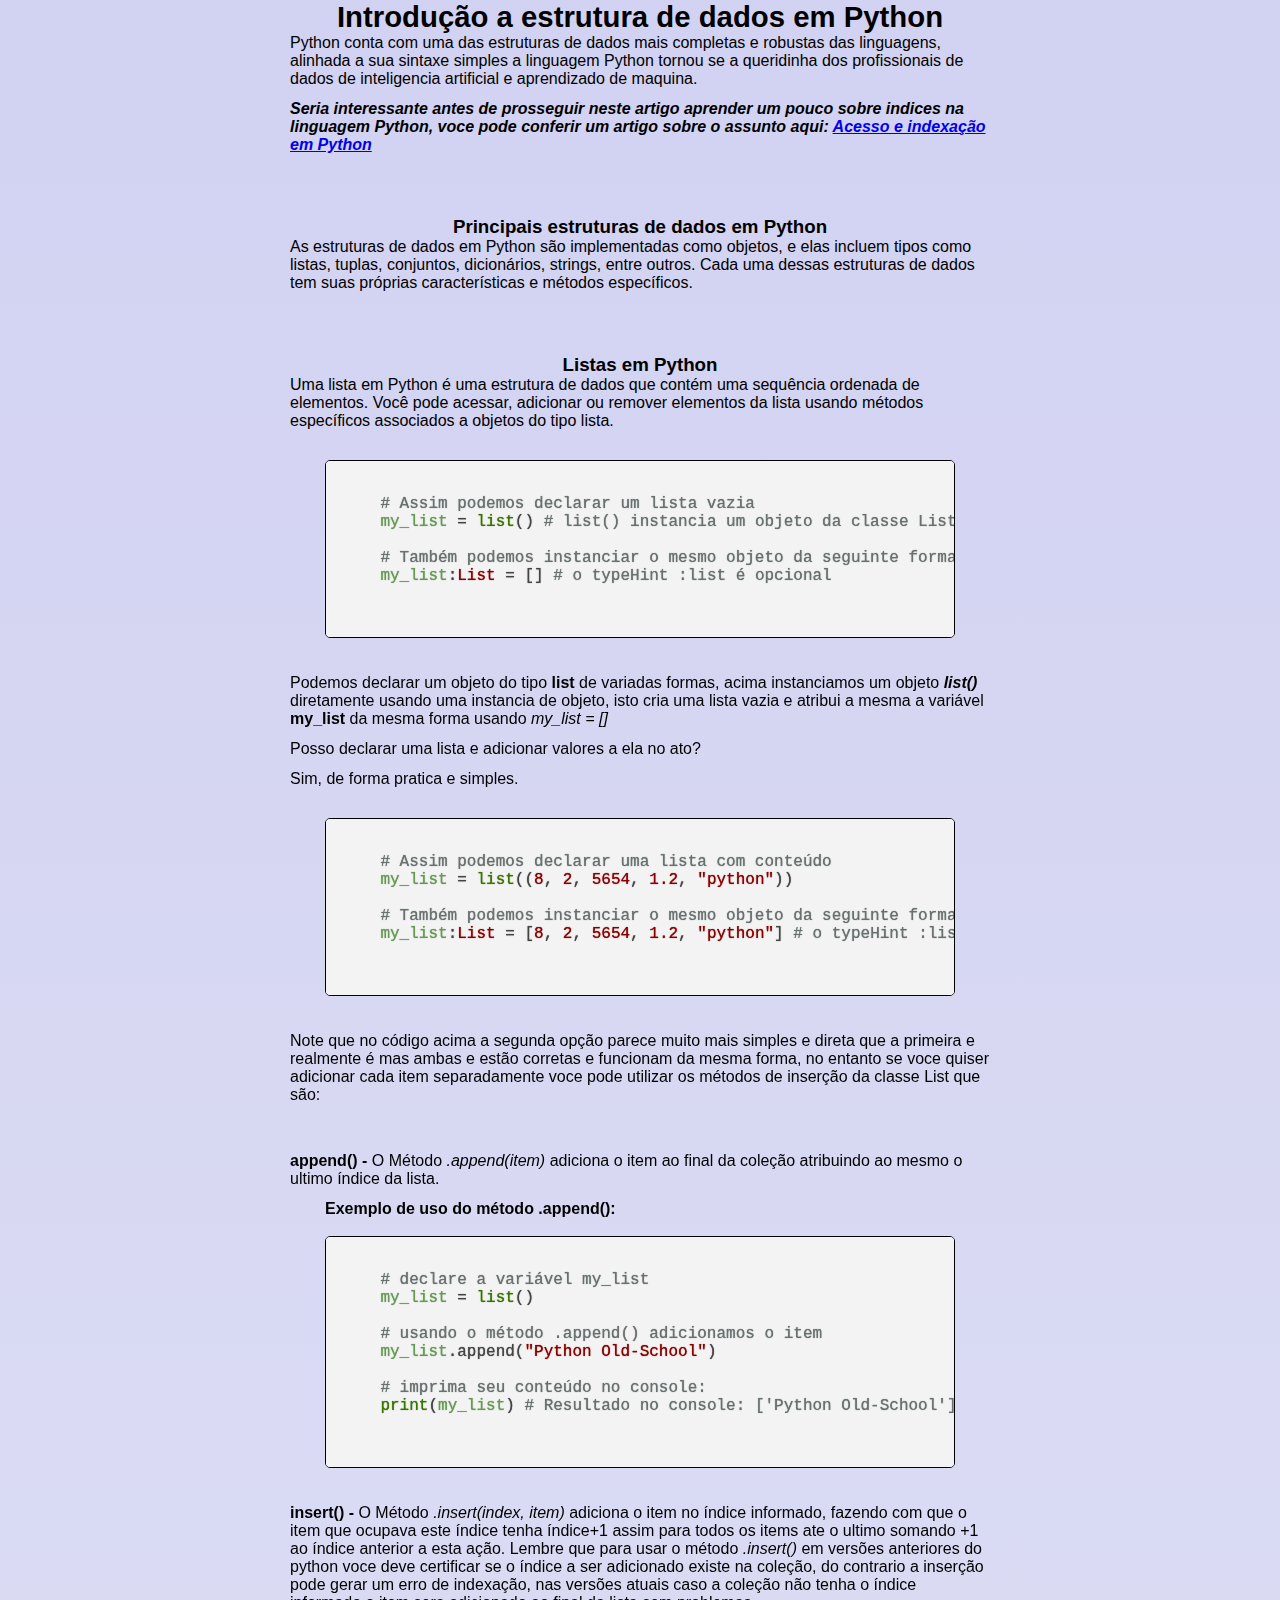
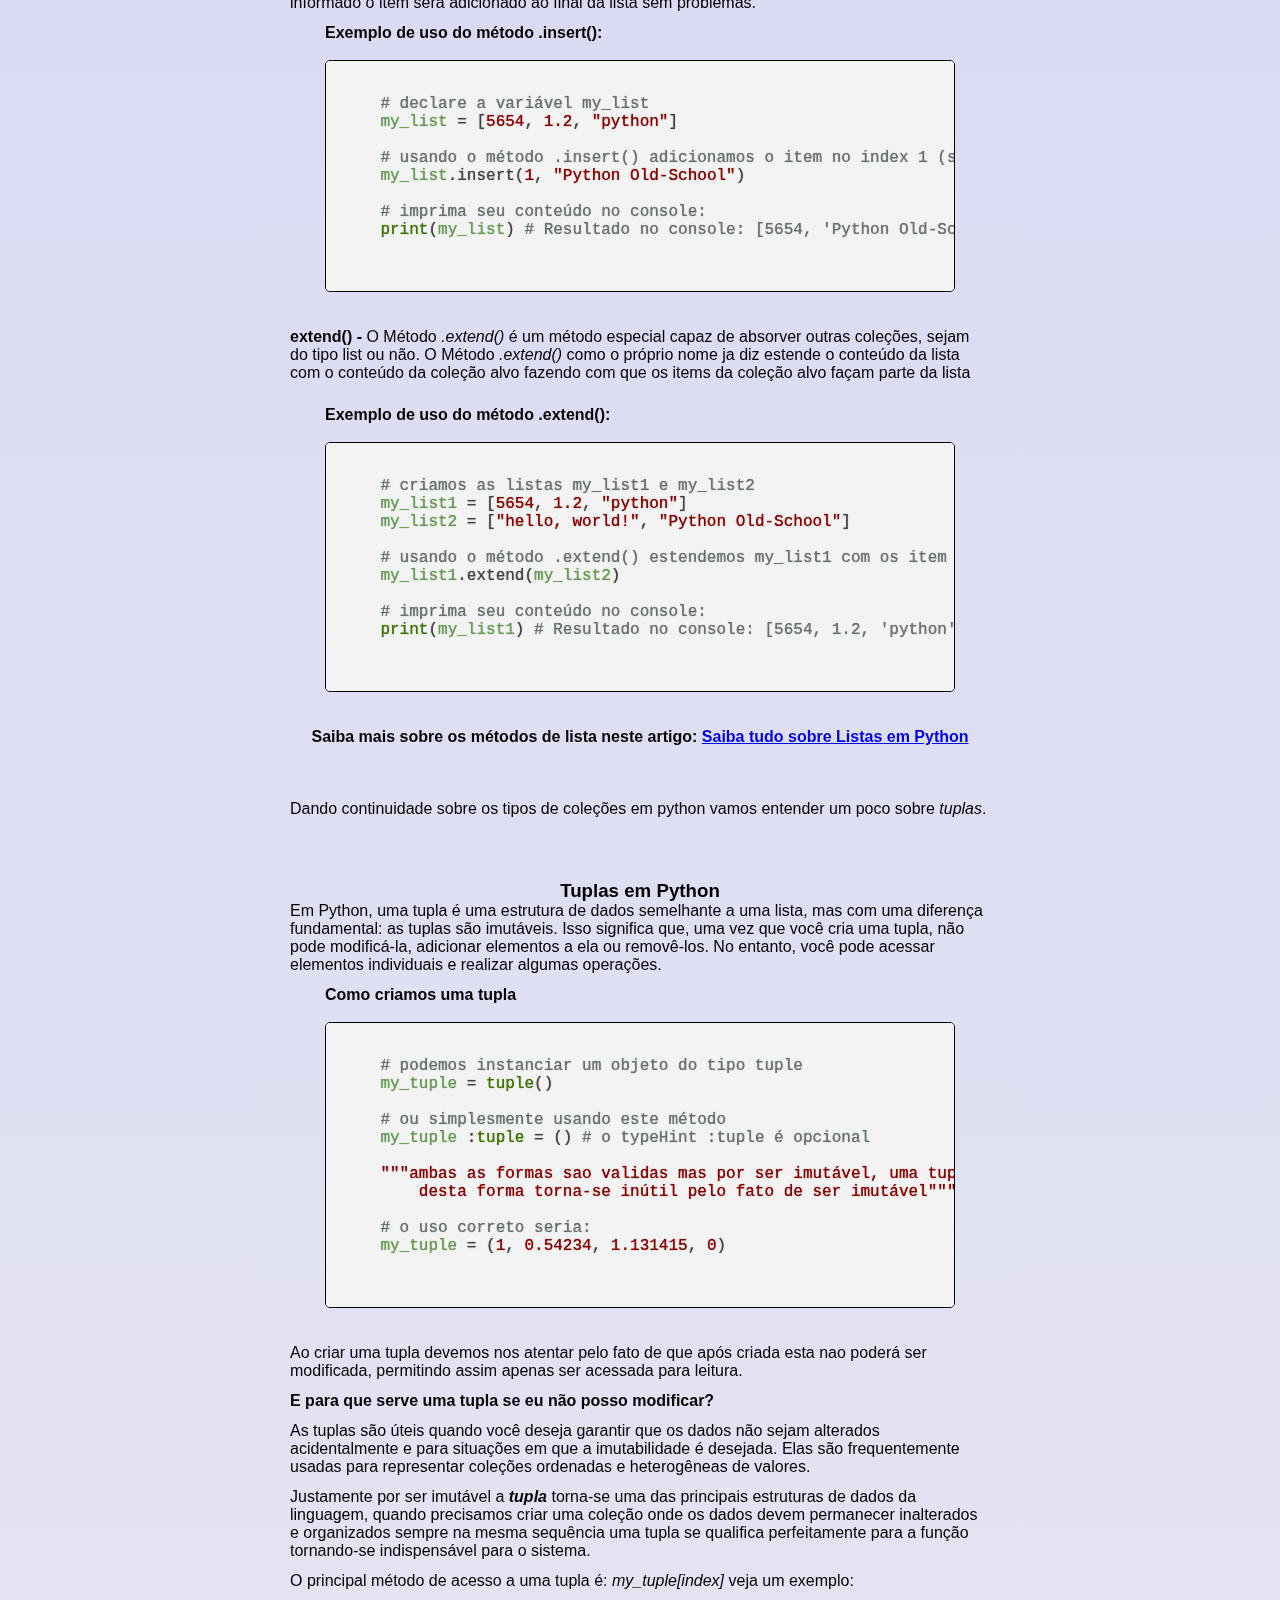
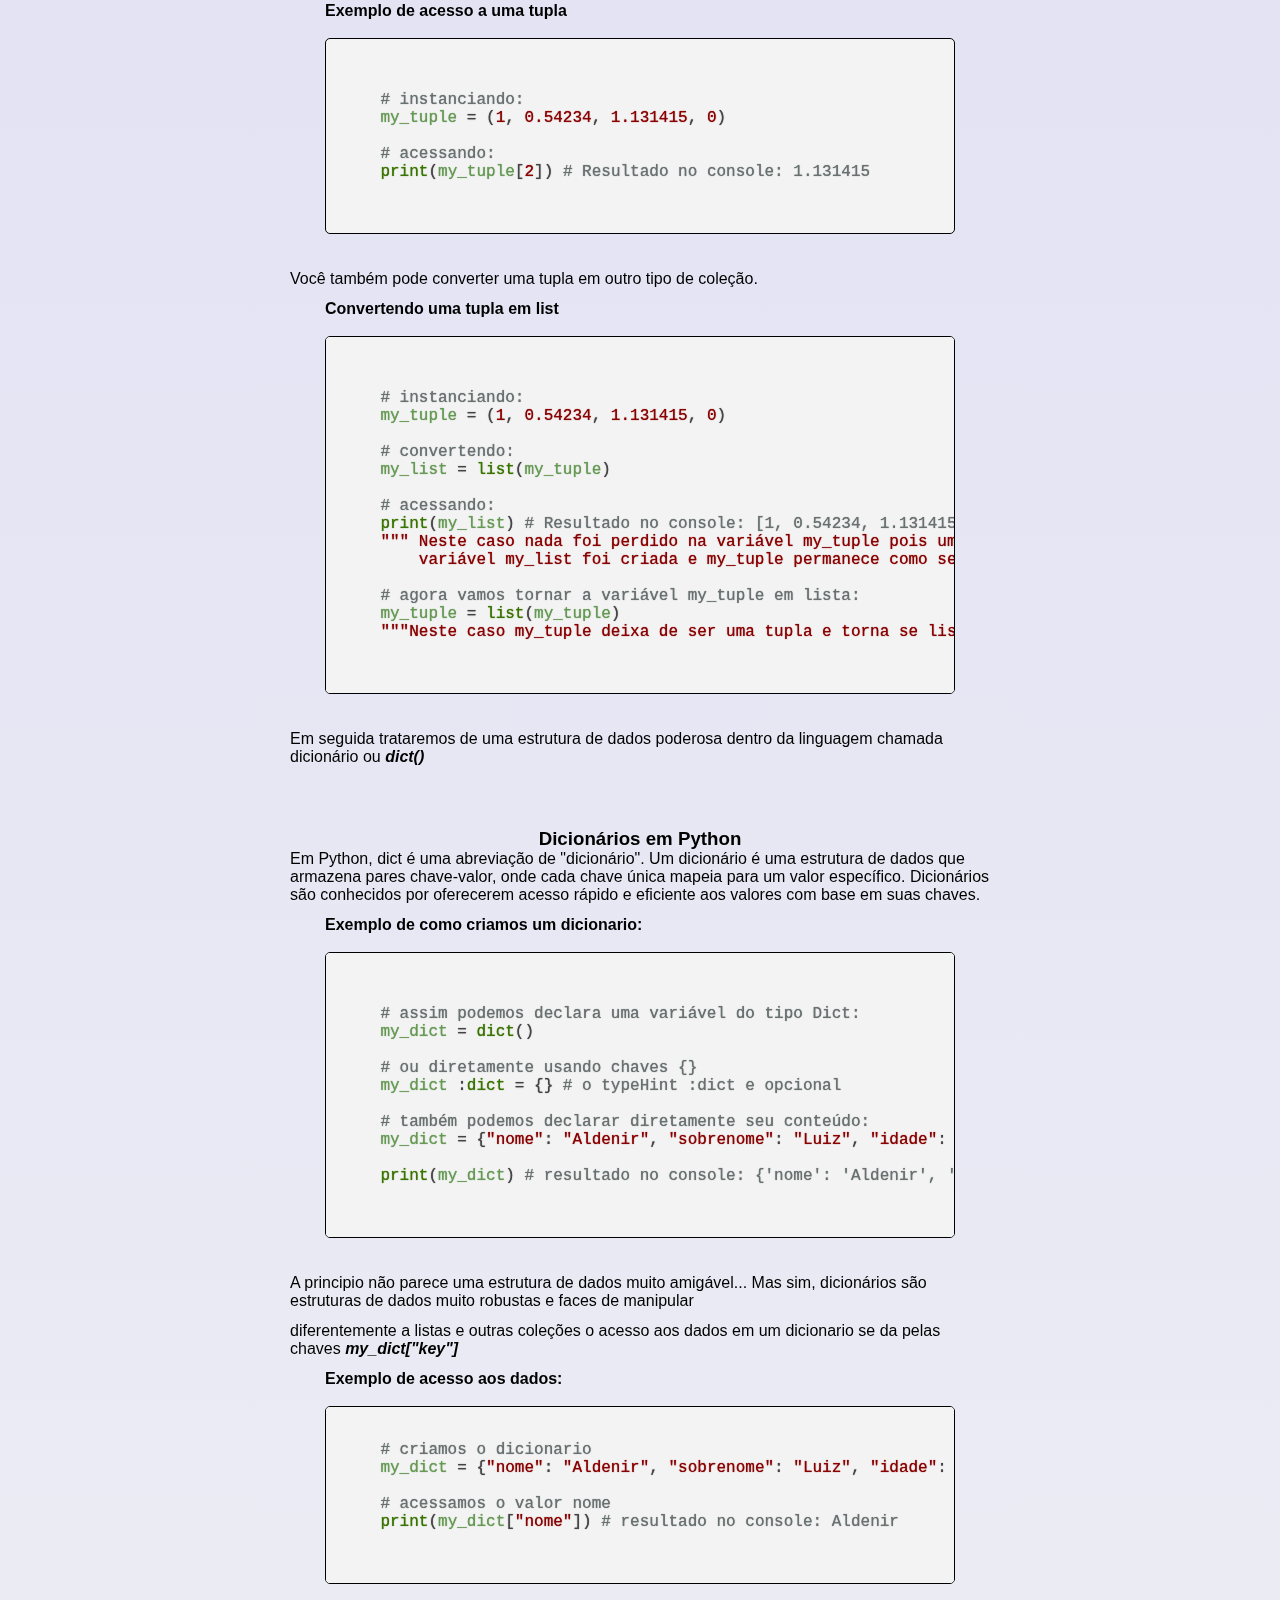
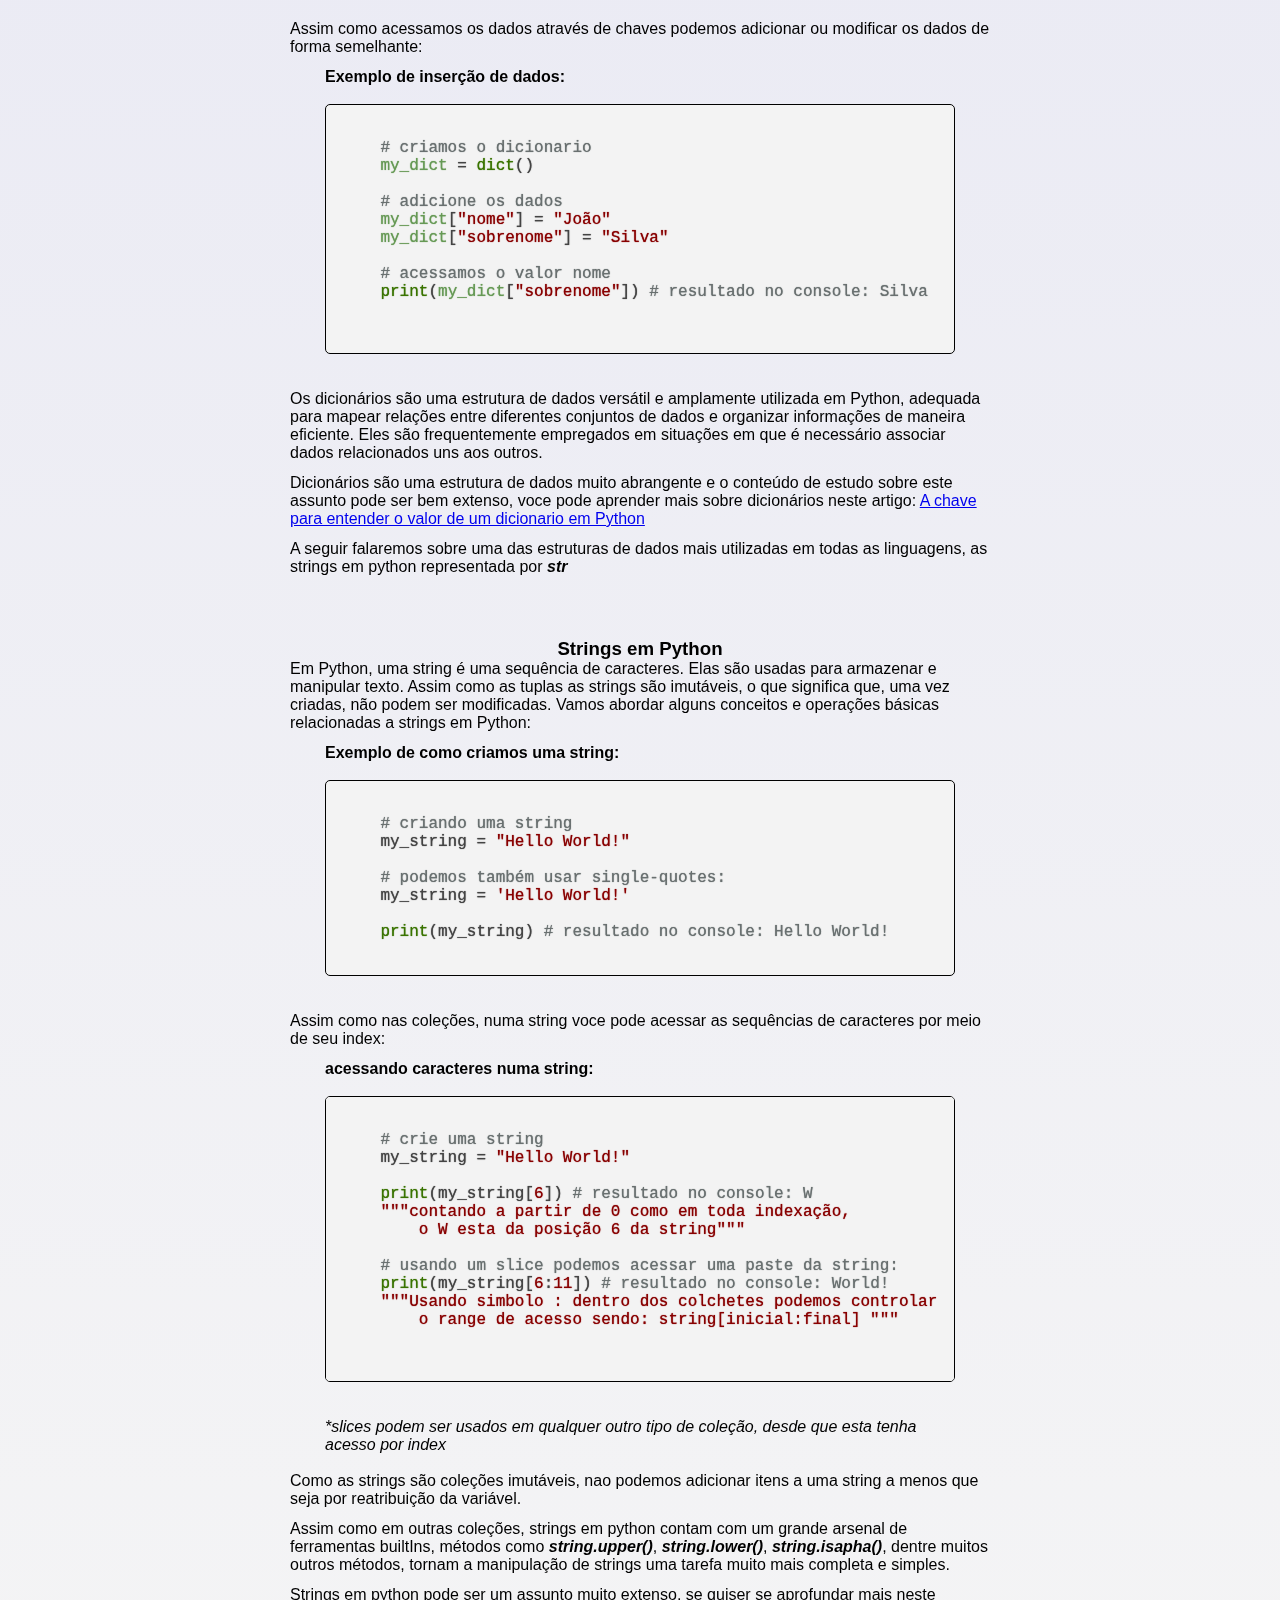
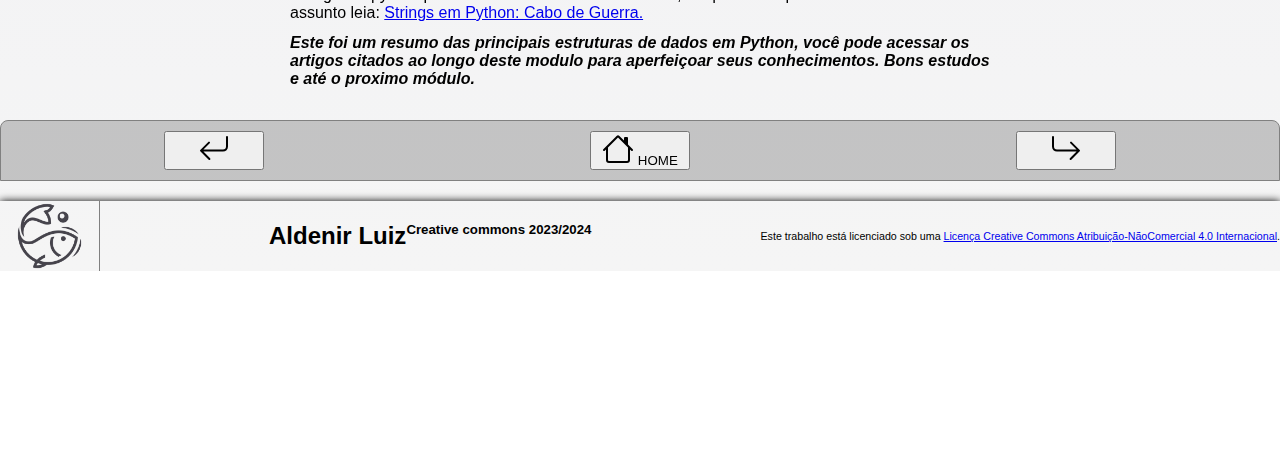
<file: sub/data-structure.html>
<!DOCTYPE html>
<html lang="en">
<head>
    <meta charset="UTF-8">
    <meta name="viewport" content="width=device-width, initial-scale=1">
    <title>Estrutura de Dados - Old School</title>
    <link rel="stylesheet" href="../highlight/styles/default.css">
    <script src="../highlight/highlight.min.js"></script>
    <script src="../highlight/languages/python.min.js"></script>

    <link rel="stylesheet" href="../style.css">
    <link rel="stylesheet" href="../style-buttons.css">
</head>
<body>
    <section id="main-header">
        <article>
            <h1>Introdução a estrutura de dados em Python</h1>
            <p>Python conta com uma das estruturas de dados mais completas e robustas das linguagens, alinhada a sua sintaxe simples a linguagem Python tornou se a queridinha dos profissionais de dados de inteligencia artificial e aprendizado de maquina.</p>

            <strong><i><p>Seria interessante antes de prosseguir neste artigo aprender um pouco sobre indices na linguagem Python, voce pode conferir um artigo sobre o assunto aqui: <a href="#">Acesso e indexação em Python</a></p></i></strong>

            <h3>Principais estruturas de dados em Python</h3>

            <p>As estruturas de dados em Python são implementadas como objetos, e elas incluem tipos como listas, tuplas, conjuntos, dicionários, strings, entre outros. Cada uma dessas estruturas de dados tem suas próprias características e métodos específicos.</p>

            <h3>Listas em Python</h3>
            <p>Uma lista em Python é uma estrutura de dados que contém uma sequência ordenada de elementos. Você pode acessar, adicionar ou remover elementos da lista usando métodos específicos associados a objetos do tipo lista.</p>
            <div class="code-container">
                <pre>
                    <code class="python">
    # Assim podemos declarar um lista vazia
    my_list = list() # list() instancia um objeto da classe List

    # Também podemos instanciar o mesmo objeto da seguinte forma:
    my_list:List = [] # o typeHint :list é opcional
    
                    </code>
                </pre>
            </div>

            <p>Podemos declarar um objeto do tipo <strong>list</strong> de variadas formas, acima instanciamos um objeto <strong> <i>list()</i> </strong> diretamente usando uma instancia de objeto, isto cria uma lista vazia e atribui a mesma a variável <strong>my_list</strong> da mesma forma usando <i >my_list = []</i></p>
            <p>Posso declarar uma lista e adicionar valores a ela no ato?</p>
            <p>Sim, de forma pratica e simples.</p>

            <div class="code-container">
                <pre>
                    <code class="python">
    # Assim podemos declarar uma lista com conteúdo
    my_list = list((8, 2, 5654, 1.2, "python"))

    # Também podemos instanciar o mesmo objeto da seguinte forma:
    my_list:List = [8, 2, 5654, 1.2, "python"] # o typeHint :list é opcional
    
                    </code>
                </pre>
            </div>

            <p>Note que no código acima a segunda opção parece muito mais simples e direta que a primeira e realmente é mas ambas e estão corretas e funcionam da mesma forma, no entanto se voce quiser adicionar cada item separadamente voce pode utilizar os métodos de inserção da classe List que são:</p>

            <p>
            <br><br><strong>append() - </strong> O Método <i>.append(item)</i> adiciona o item ao final da coleção atribuindo ao mesmo o ultimo índice da lista.
            </p>

            <div class="code-container">
                <h4>Exemplo de uso do método .append():</h4>
                <pre>
                    <code class="python">
    # declare a variável my_list
    my_list = list()
    
    # usando o método .append() adicionamos o item
    my_list.append("Python Old-School")

    # imprima seu conteúdo no console:
    print(my_list) # Resultado no console: ['Python Old-School']
    
                    </code>
                </pre>
            </div>

            <p><strong>insert() - </strong>  O Método <i>.insert(index, item)</i> adiciona o item no índice informado, fazendo com que o item que ocupava este índice tenha índice+1 assim para todos os items ate o ultimo somando +1 ao índice anterior a esta ação. Lembre que para usar o método <i>.insert()</i> em versões anteriores do python voce deve certificar se o índice a ser adicionado existe na coleção, do contrario a inserção pode gerar um erro de indexação, nas versões atuais caso a coleção não tenha o índice informado o item sera adicionado ao final da lista sem problemas.</p>

            <div class="code-container">
                <h4>Exemplo de uso do método .insert():</h4>
                <pre>
                    <code class="python">
    # declare a variável my_list
    my_list = [5654, 1.2, "python"]
    
    # usando o método .insert() adicionamos o item no index 1 (segundo item da lista)
    my_list.insert(1, "Python Old-School")

    # imprima seu conteúdo no console:
    print(my_list) # Resultado no console: [5654, 'Python Old-School', 1.2, 'python']
    
                    </code>
                </pre>
            </div>

            <p><strong>extend() - </strong> O Método <i>.extend()</i> é um método especial capaz de absorver outras coleções, sejam do tipo list ou não. O Método <i>.extend()</i> como o próprio nome ja diz estende o conteúdo da lista com o conteúdo da coleção alvo fazendo com que os items da coleção alvo façam parte da lista</p>
            </p>

            <div class="code-container">
                <h4>Exemplo de uso do método .extend():</h4>
                <pre>
                    <code class="python">
    # criamos as listas my_list1 e my_list2
    my_list1 = [5654, 1.2, "python"]
    my_list2 = ["hello, world!", "Python Old-School"]
    
    # usando o método .extend() estendemos my_list1 com os item de my_list2
    my_list1.extend(my_list2)

    # imprima seu conteúdo no console:
    print(my_list1) # Resultado no console: [5654, 1.2, 'python', 'hello, world!', 'Python Old-School']
    
                    </code>
                </pre>
            </div>

        <h4>Saiba mais sobre os métodos de lista neste artigo: <a href="#">Saiba tudo sobre Listas em Python</a></h4><br><br><br>

        <p>
            Dando continuidade sobre os tipos de coleções em python vamos entender um poco sobre <i> tuplas</i>.
        </p>

        <h3>Tuplas em Python</h3>

        <p>Em Python, uma tupla é uma estrutura de dados semelhante a uma lista, mas com uma diferença fundamental: as tuplas são imutáveis. Isso significa que, uma vez que você cria uma tupla, não pode modificá-la, adicionar elementos a ela ou removê-los. No entanto, você pode acessar elementos individuais e realizar algumas operações.</p>

        <div class="code-container">
            <h4>Como criamos uma tupla</h4>
            <pre>
                <code class="python">
    # podemos instanciar um objeto do tipo tuple
    my_tuple = tuple()

    # ou simplesmente usando este método
    my_tuple :tuple = () # o typeHint :tuple é opcional

    """ambas as formas sao validas mas por ser imutável, uma tupla inicializada
        desta forma torna-se inútil pelo fato de ser imutável"""

    # o uso correto seria:
    my_tuple = (1, 0.54234, 1.131415, 0)

                </code>
            </pre>
        </div>

        <p>Ao criar uma tupla devemos nos atentar pelo fato de que após criada esta nao poderá ser modificada, permitindo assim apenas ser acessada para leitura.</p>

        <p><strong>E para que serve uma tupla se eu não posso modificar? </strong></p>
        <p>As tuplas são úteis quando você deseja garantir que os dados não sejam alterados acidentalmente e para situações em que a imutabilidade é desejada. Elas são frequentemente usadas para representar coleções ordenadas e heterogêneas de valores.</p>
        <p>
        Justamente por ser imutável a <strong><i>tupla</i></strong> torna-se uma das principais estruturas de dados da linguagem, quando precisamos criar uma coleção onde os dados devem permanecer inalterados e organizados sempre na mesma sequência uma tupla se qualifica perfeitamente para a função tornando-se indispensável para o sistema.
        </p>
        <p>O principal método de acesso a uma tupla é: <i>my_tuple[index]</i> veja um exemplo:</p> 

        <div class="code-container">
            <h4>Exemplo de acesso a uma tupla</h4>
            <pre>
                <code class="python">

    # instanciando:
    my_tuple = (1, 0.54234, 1.131415, 0)

    # acessando:
    print(my_tuple[2]) # Resultado no console: 1.131415

                </code>
            </pre>
        </div>

        <P>Você também pode converter uma tupla em outro tipo de coleção.</P>
        <div class="code-container">
            <h4>Convertendo uma tupla em list</h4>
            <pre>
                <code class="python">

    # instanciando:
    my_tuple = (1, 0.54234, 1.131415, 0)

    # convertendo:
    my_list = list(my_tuple)

    # acessando:
    print(my_list) # Resultado no console: [1, 0.54234, 1.131415, 0]
    """ Neste caso nada foi perdido na variável my_tuple pois uma nova 
        variável my_list foi criada e my_tuple permanece como sempre foi"""
    
    # agora vamos tornar a variável my_tuple em lista:
    my_tuple = list(my_tuple) 
    """Neste caso my_tuple deixa de ser uma tupla e torna se lista"""

                </code>
            </pre>
        </div>

        <P>Em seguida trataremos de uma estrutura de dados poderosa dentro da linguagem chamada dicionário ou <strong><i>dict()</i></strong></P>

        <h3>Dicionários em Python</h3>

        <p>Em Python, dict é uma abreviação de "dicionário". Um dicionário é uma estrutura de dados que armazena pares chave-valor, onde cada chave única mapeia para um valor específico. Dicionários são conhecidos por oferecerem acesso rápido e eficiente aos valores com base em suas chaves.</p>

        <div class="code-container">
            <h4>Exemplo de como criamos um dicionario:</h4>
            <pre>
                <code class="python">

    # assim podemos declara uma variável do tipo Dict:
    my_dict = dict()

    # ou diretamente usando chaves {}
    my_dict :dict = {} # o typeHint :dict e opcional

    # também podemos declarar diretamente seu conteúdo:
    my_dict = {"nome": "Aldenir", "sobrenome": "Luiz", "idade": 29}

    print(my_dict) # resultado no console: {'nome': 'Aldenir', 'sobrenome': 'Luiz', 'idade': 29}

                </code>
            </pre>
        </div>

        <p>A principio não parece uma estrutura de dados muito amigável... Mas sim, dicionários são estruturas de dados muito robustas e faces de manipular</p>

        <p>diferentemente a listas e outras coleções o acesso aos dados em um dicionario se da pelas chaves <strong><i>my_dict["key"]</i></strong></p>
        
        <div class="code-container">
            <h4>Exemplo de acesso aos dados:</h4>
            <pre>
                <code class="python">
    # criamos o dicionario                
    my_dict = {"nome": "Aldenir", "sobrenome": "Luiz", "idade": 29}

    # acessamos o valor nome
    print(my_dict["nome"]) # resultado no console: Aldenir

                </code>
            </pre>
        </div>

        <p>Assim como acessamos os dados através de chaves podemos adicionar ou modificar os dados de forma semelhante: </p>

        <div class="code-container">
            <h4>Exemplo de inserção de dados:</h4>
            <pre>
                <code class="python">
    # criamos o dicionario                
    my_dict = dict()

    # adicione os dados
    my_dict["nome"] = "João"
    my_dict["sobrenome"] = "Silva"

    # acessamos o valor nome
    print(my_dict["sobrenome"]) # resultado no console: Silva

                </code>
            </pre>
        </div>

        <p>Os dicionários são uma estrutura de dados versátil e amplamente utilizada em Python, adequada para mapear relações entre diferentes conjuntos de dados e organizar informações de maneira eficiente. Eles são frequentemente empregados em situações em que é necessário associar dados relacionados uns aos outros.</p>

        <p>Dicionários são uma estrutura de dados muito abrangente e o conteúdo de estudo sobre este assunto pode ser bem extenso, voce pode aprender mais sobre dicionários neste artigo: <a href="#">A chave para entender o valor de um dicionario em Python</a></p>

        <p>
            A seguir falaremos sobre uma das estruturas de dados mais utilizadas em todas as linguagens, as strings em python representada por <strong><i>str</i></strong>
        </p>

        <h3>Strings em Python</h3>

        <p>
            Em Python, uma string é uma sequência de caracteres. Elas são usadas para armazenar e manipular texto. Assim como as tuplas as strings são imutáveis, o que significa que, uma vez criadas, não podem ser modificadas. Vamos abordar alguns conceitos e operações básicas relacionadas a strings em Python:
        </p>

        <div class="code-container">
            <h4>Exemplo de como criamos uma string:</h4>
            <pre>
                <code class="python">
    # criando uma string                
    my_string = "Hello World!"

    # podemos também usar single-quotes:
    my_string = 'Hello World!'

    print(my_string) # resultado no console: Hello World!
                </code>
            </pre>
        </div>

        <p>Assim como nas coleções, numa string voce pode acessar as sequências de caracteres por meio de seu index:</p>
        <div class="code-container">
            <h4>acessando caracteres numa string:</h4>
            <pre>
                <code class="python">
    # crie uma string                
    my_string = "Hello World!"

    print(my_string[6]) # resultado no console: W
    """contando a partir de 0 como em toda indexação, 
        o W esta da posição 6 da string"""

    # usando um slice podemos acessar uma paste da string:
    print(my_string[6:11]) # resultado no console: World!
    """Usando simbolo : dentro dos colchetes podemos controlar 
        o range de acesso sendo: string[inicial:final] """

                </code>
            </pre>
        <span><i>*slices podem ser usados em qualquer outro tipo de coleção, desde que esta tenha acesso por index</i></span><br><br>
        </div>

        <p>
            Como as strings são coleções imutáveis, nao podemos adicionar itens a uma string a menos que seja por reatribuição da variável.
        </p>
        <p>Assim como em outras coleções, strings em python contam com um grande arsenal de ferramentas builtIns, métodos como <strong><i>string.upper()</i></strong>, <strong><i>string.lower()</i></strong>, <strong><i>string.isapha()</strong></i>, dentre muitos outros métodos, tornam a manipulação de strings uma tarefa muito mais completa e simples.</p>

        <p>Strings em python pode ser um assunto muito extenso, se quiser se aprofundar mais neste assunto leia: <a href="#">Strings em Python: Cabo de Guerra.</a></p>

        <p><strong><i>Este foi um resumo das principais estruturas de dados em Python, você pode acessar os artigos citados ao longo deste modulo para aperfeiçoar seus conhecimentos. Bons estudos e até o proximo módulo.</i></strong></p>

        </article>
        <div class="buttons">
            <div>
                <button class="button">
                    <svg href="#" xmlns="http://www.w3.org/2000/svg" width="32" height="32" fill="currentColor" class="bi bi-arrow-return-left" viewBox="0 0 16 16">
                        <path fill-rule="evenodd" d="M14.5 1.5a.5.5 0 0 1 .5.5v4.8a2.5 2.5 0 0 1-2.5 2.5H2.707l3.347 3.346a.5.5 0 0 1-.708.708l-4.2-4.2a.5.5 0 0 1 0-.708l4-4a.5.5 0 1 1 .708.708L2.707 8.3H12.5A1.5 1.5 0 0 0 14 6.8V2a.5.5 0 0 1 .5-.5"/>
                    </svg>
                </button>
            </div>
            <div id="home">
                <button class="button" onclick="remObject()">
                    <svg xmlns="http://www.w3.org/2000/svg" width="32" height="32" fill="currentColor" class="bi bi-house" viewBox="0 0 16 16">
                        <path d="M8.707 1.5a1 1 0 0 0-1.414 0L.646 8.146a.5.5 0 0 0 .708.708L2 8.207V13.5A1.5 1.5 0 0 0 3.5 15h9a1.5 1.5 0 0 0 1.5-1.5V8.207l.646.647a.5.5 0 0 0 .708-.708L13 5.793V2.5a.5.5 0 0 0-.5-.5h-1a.5.5 0 0 0-.5.5v1.293zM13 7.207V13.5a.5.5 0 0 1-.5.5h-9a.5.5 0 0 1-.5-.5V7.207l5-5z"/>
                    </svg>
                    HOME
                </button>
            </div>
            <div href="#">
                <button class="button">
                    <svg xmlns="http://www.w3.org/2000/svg" width="32" height="32" fill="currentColor" class="bi bi-arrow-return-right" viewBox="0 0 16 16">
                        <path fill-rule="evenodd" d="M1.5 1.5A.5.5 0 0 0 1 2v4.8a2.5 2.5 0 0 0 2.5 2.5h9.793l-3.347 3.346a.5.5 0 0 0 .708.708l4.2-4.2a.5.5 0 0 0 0-.708l-4-4a.5.5 0 0 0-.708.708L13.293 8.3H3.5A1.5 1.5 0 0 1 2 6.8V2a.5.5 0 0 0-.5-.5"/>
                    </svg>
                </button>
            </div>
        </div>
        
    </section>
    <footer>
        <div class="footer-logo">
            <!-- Inclua aqui o seu logo no footer -->
            <img src="img/mainlogo.png" alt="Logo do Site">
        </div>
        <div class="footer-left">
            <h2>Aldenir Luiz</h2>
            <h5>Creative commons 2023/2024</h5>
        </div>
        
        <div class="footer-right">
            <div class="license">
                Este trabalho está licenciado sob uma <a rel="license" href="https://creativecommons.org/licenses/by-nc/4.0/">Licença Creative Commons Atribuição-NãoComercial 4.0 Internacional</a>.
            </div>
            
        </div>
    </footer>

</body>
<script src="../script.js"></script>
<script>
    document.addEventListener('DOMContentLoaded', (event) => {
    document.querySelectorAll('pre code').forEach((el) => {
      hljs.highlightElement(el);
        });
    });</script>

</html>
</file>
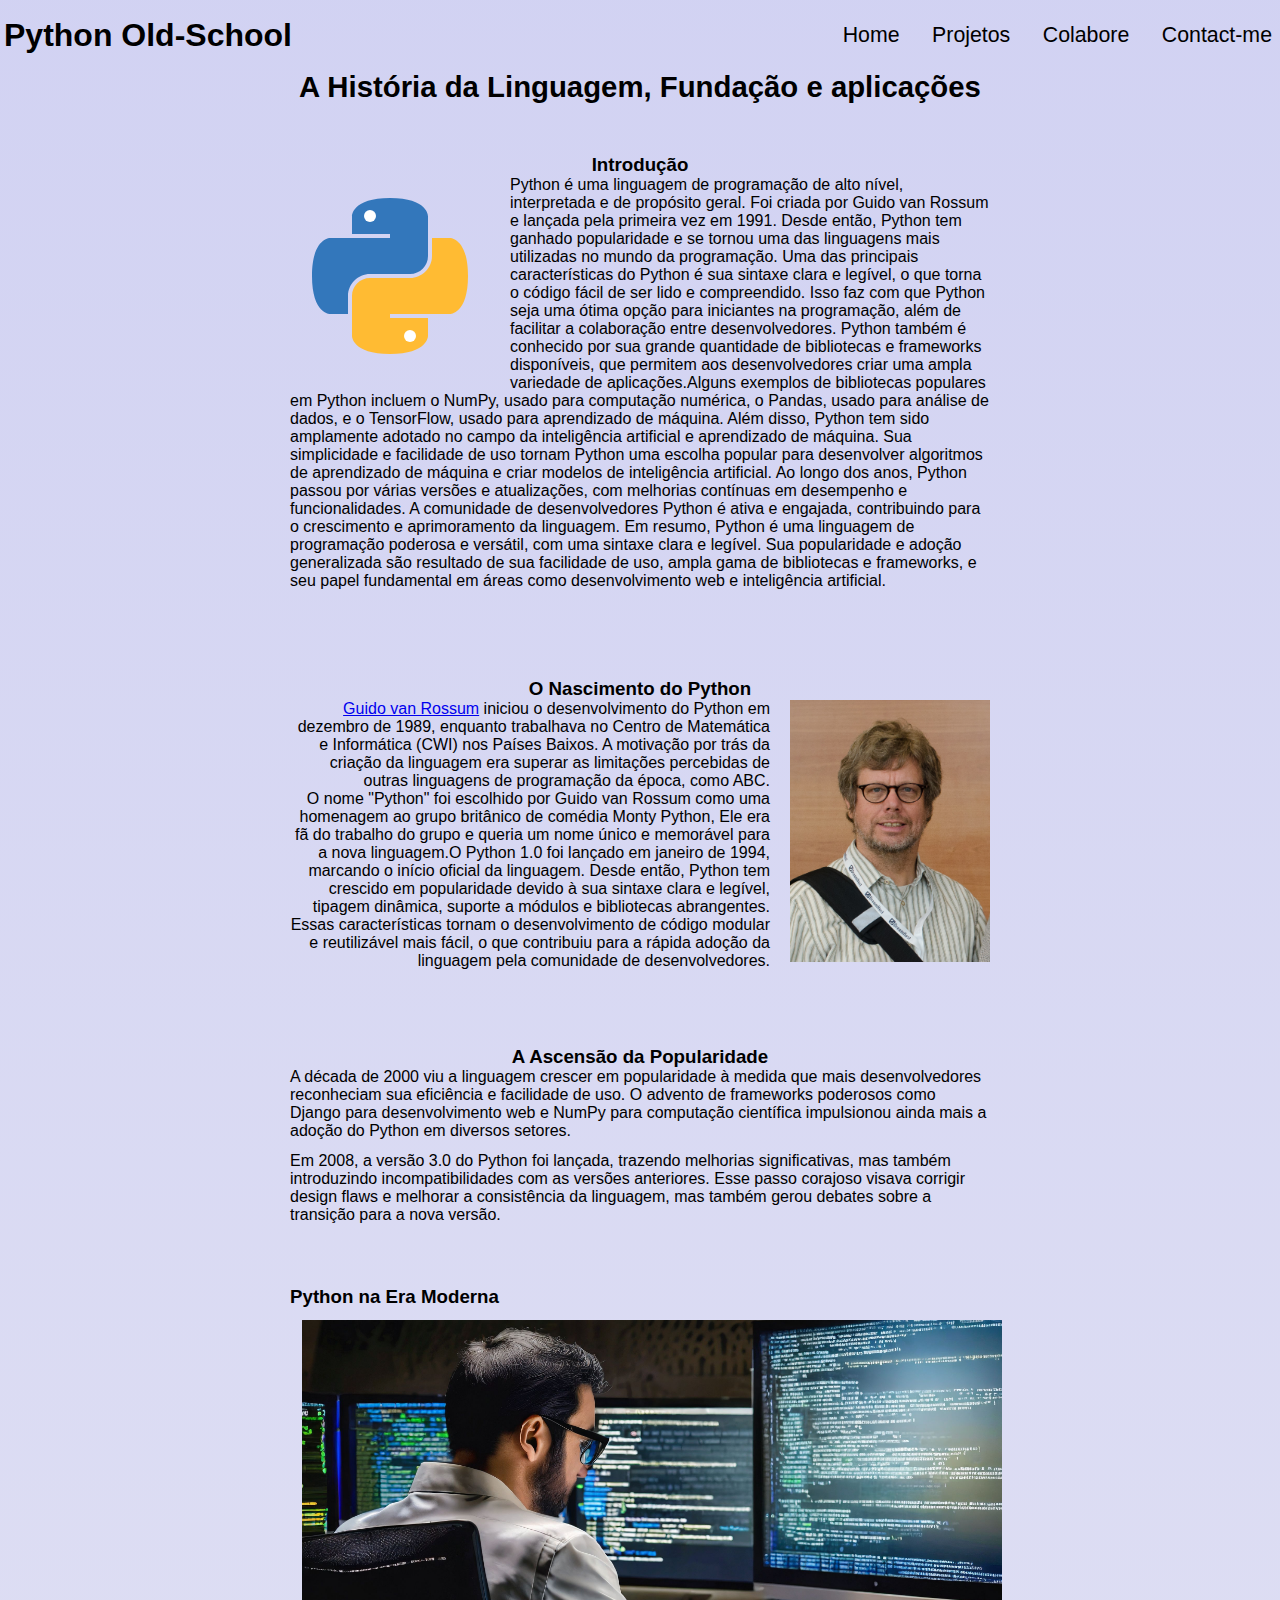
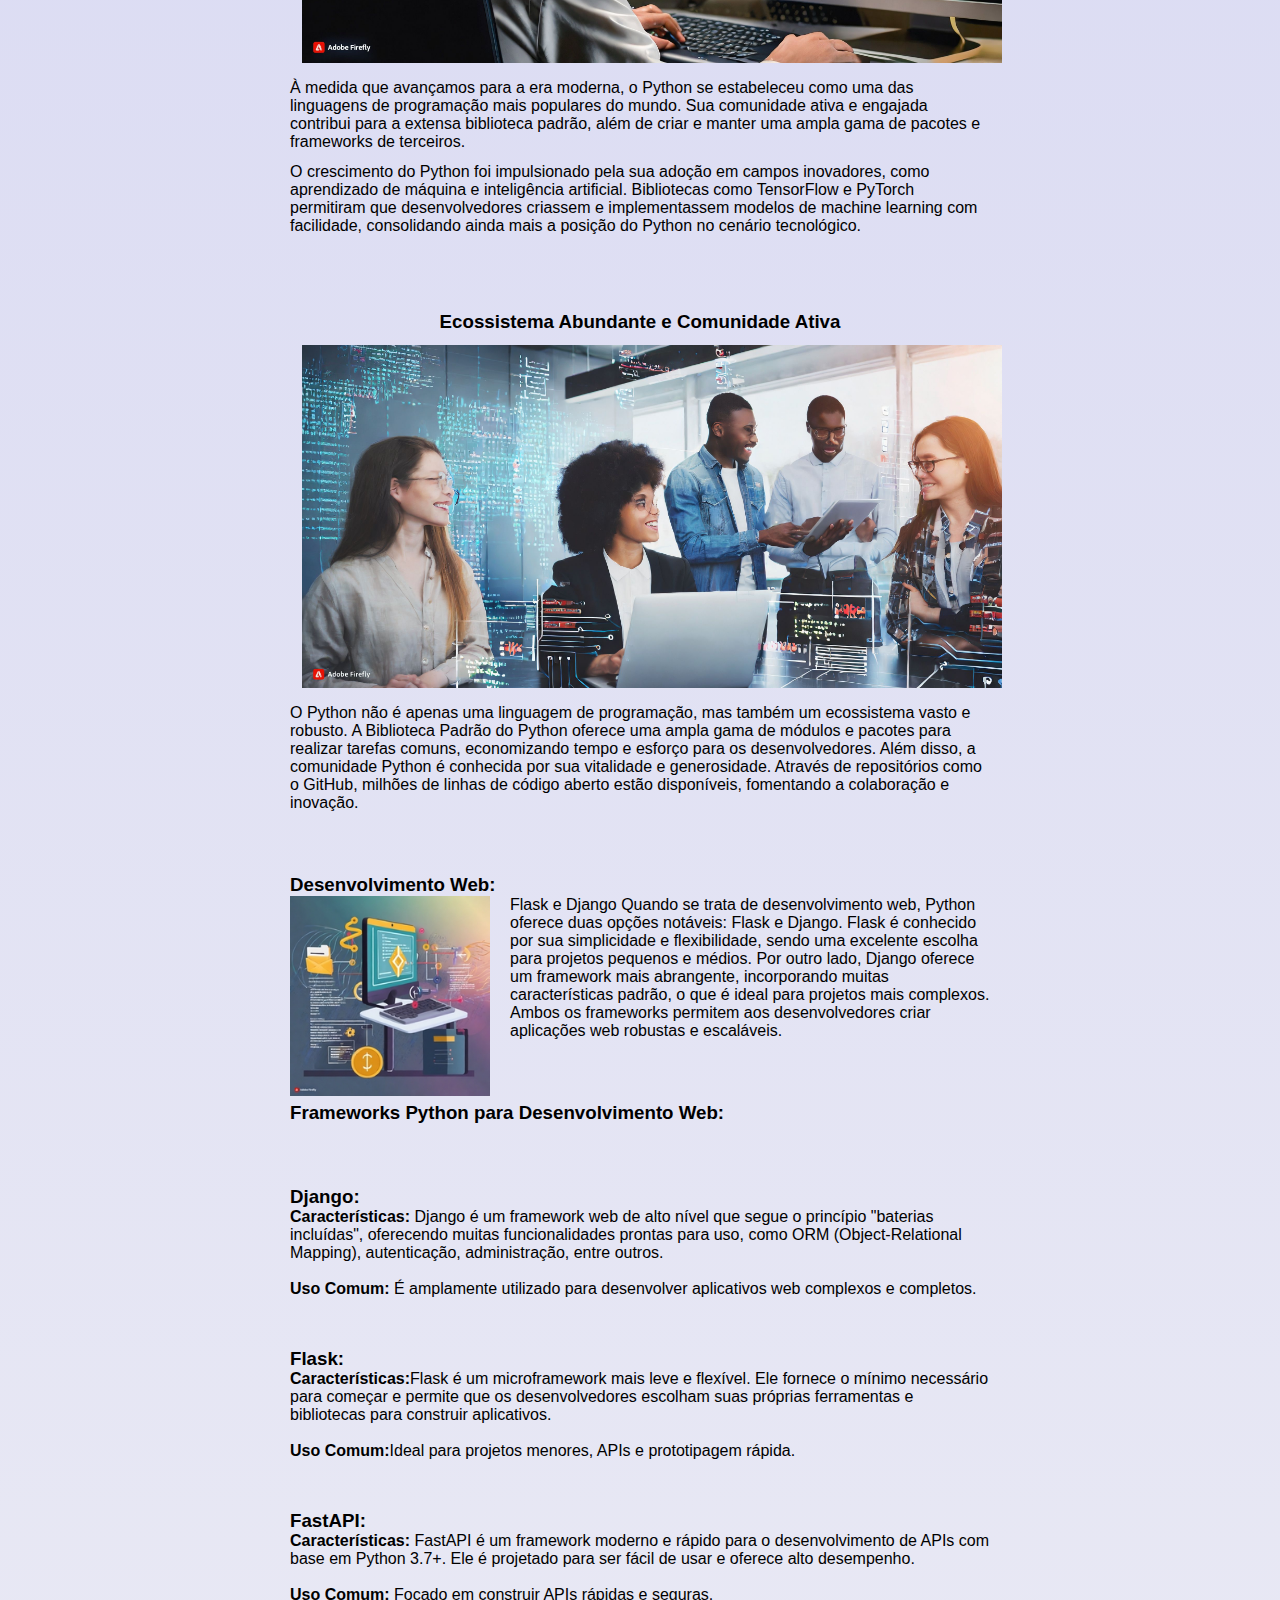
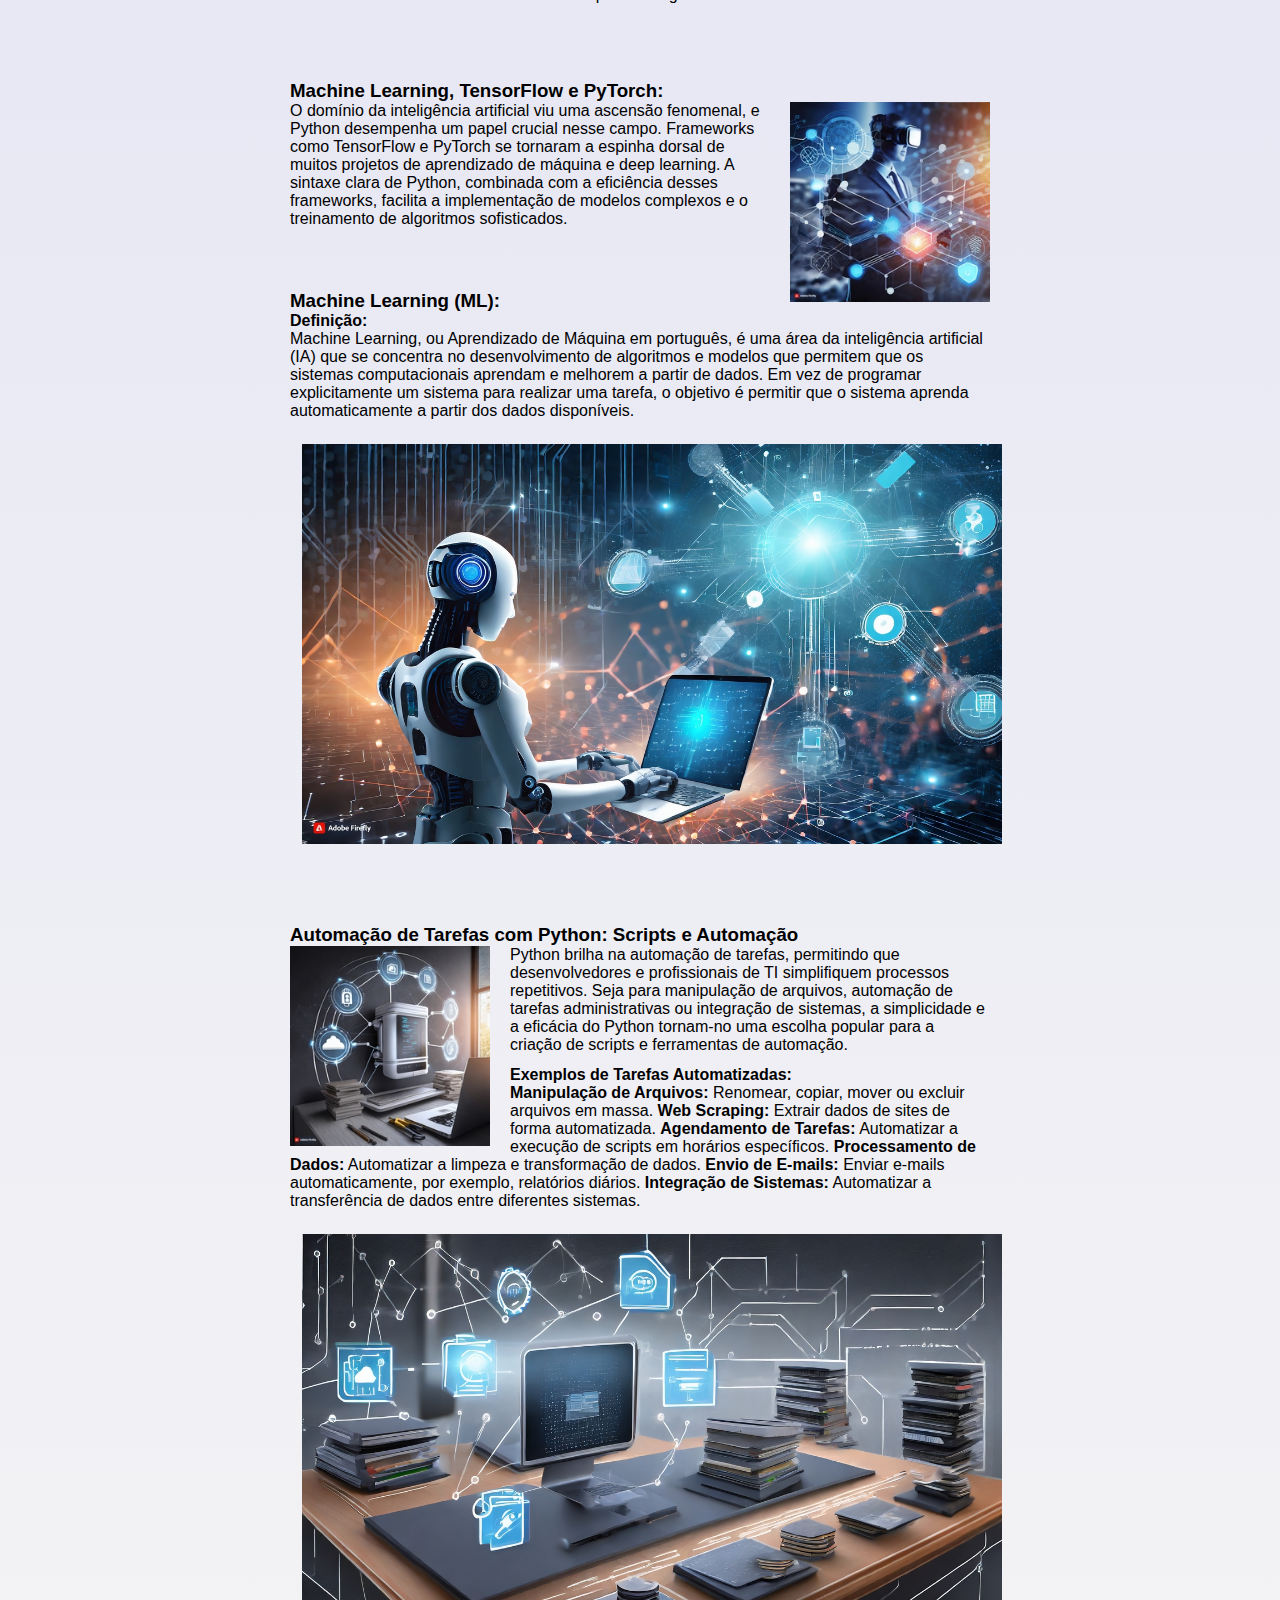
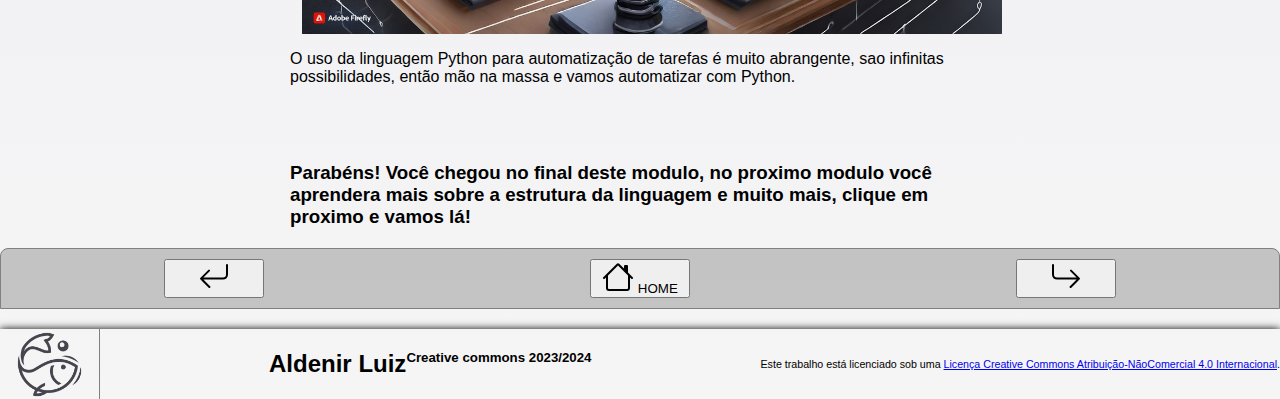
<file: sub/history.html>
<!DOCTYPE html>
<html lang="en">
<head>
    <meta charset="UTF-8">
    <meta name="viewport" content="width=device-width, initial-scale=1.0">
    <title>Old-School modulo 00</title>
    <link rel="stylesheet" href="../style.css">
    <link rel="stylesheet" href="../style-buttons.css">
</head>
<body>
    <header>
        <div class="menu-media">
            <h1>Python Old-School</h1>
        </div>
        <div class="menu-nav">
            <nav>
                <a href="https://aldenirluiz.github.io/Old-School/">Home</a>
                <a href="#">Projetos</a>
                <a href="https://github.com/AldenirLuiz/Old-School">Colabore</a>
                <a href="https://aldenirluiz.github.io/Portifolio/">Contact-me</a>
            </nav>
        </div>
    </header>
    <main>
        <section id="main-header">
            <article>
                <h1>A História da Linguagem, Fundação e aplicações</h1>
                <h3>Introdução</h3>
    
                <div class="in-article-container-row">
                    <div class="in-article-container">
                        <img class="in-article-img img-left-middle" src="img/Python_logo_51.svg" alt="guido" id="img-py-middle">
                        <p>Python é uma linguagem de programação de alto nível, interpretada e de propósito geral. Foi criada por Guido van Rossum e lançada pela primeira vez em 1991. Desde então, Python tem ganhado popularidade e se tornou uma das linguagens mais utilizadas no mundo da programação. Uma das principais características do Python é sua sintaxe clara e legível, o que torna o código fácil de ser lido e compreendido. Isso faz com que Python seja uma ótima opção para iniciantes na programação, além de facilitar a colaboração entre desenvolvedores.
                            Python também é conhecido por sua grande quantidade de bibliotecas e frameworks disponíveis, que permitem aos desenvolvedores criar uma ampla variedade de aplicações.Alguns exemplos de bibliotecas populares em Python incluem o NumPy, usado para computação numérica, o Pandas, usado para análise de dados, e o TensorFlow, usado para aprendizado de máquina.
                            Além disso, Python tem sido amplamente adotado no campo da inteligência artificial e aprendizado de máquina. Sua simplicidade e facilidade de uso tornam Python uma escolha popular para desenvolver algoritmos de aprendizado de máquina e criar modelos de inteligência artificial.
                            Ao longo dos anos, Python passou por várias versões e atualizações, com melhorias contínuas em desempenho e funcionalidades. A comunidade de desenvolvedores Python é ativa e engajada, contribuindo para o crescimento e aprimoramento da linguagem.
                            Em resumo, Python é uma linguagem de programação poderosa e versátil, com uma sintaxe clara e legível. Sua popularidade e adoção generalizada são resultado de sua facilidade de uso, ampla gama de bibliotecas e frameworks, e seu papel fundamental em áreas como desenvolvimento web e inteligência artificial.</p>
                        </p>
                    </div>
                    
                </div>
    
                <h3>O Nascimento do Python</h3>
    
                <div class="in-article-container">
                    <div class="in-article-container-text">
                        <img class="in-article-img img-right-middle" src="img/Guido_van_Rossum.jpg" alt="guido" id="img-guido-middle">
                        <p class="text-in-article-right"><a href="http://">Guido van Rossum</a> iniciou o desenvolvimento do Python em dezembro de 1989, enquanto trabalhava no Centro de Matemática e Informática (CWI) nos Países Baixos. A motivação por trás da criação da linguagem era superar as limitações percebidas de outras linguagens de programação da época, como ABC. <br> O nome "Python" foi escolhido por Guido van Rossum como uma homenagem ao grupo britânico de comédia Monty Python, Ele era fã do trabalho do grupo e queria um nome único e memorável para a nova linguagem.O Python 1.0 foi lançado em janeiro de 1994, marcando o início oficial da linguagem. Desde então, Python tem crescido em popularidade devido à sua sintaxe clara e legível, tipagem dinâmica, suporte a módulos e bibliotecas abrangentes. Essas características tornam o desenvolvimento de código modular e reutilizável mais fácil, o que contribuiu para a rápida adoção da linguagem pela comunidade de desenvolvedores.</p>
                    </div>
                    
        
                </div>
                
                <h3>A Ascensão da Popularidade</h3>
    
                <p> A década de 2000 viu a linguagem crescer em popularidade à medida que mais desenvolvedores reconheciam sua eficiência e facilidade de uso. O advento de frameworks poderosos como Django para desenvolvimento web e NumPy para computação científica impulsionou ainda mais a adoção do Python em diversos setores.</p>
    
                <p> Em 2008, a versão 3.0 do Python foi lançada, trazendo melhorias significativas, mas também introduzindo incompatibilidades com as versões anteriores. Esse passo corajoso visava corrigir design flaws e melhorar a consistência da linguagem, mas também gerou debates sobre a transição para a nova versão.</p>
    
                <div class="in-article-container">
                    <h3>Python na Era Moderna</h3>
                    <div class="container-img-large">
                        <img class="in-article-img-large" src="img/Untitled 1.jpg" alt="" srcset="">
                    </div>
                    
                    <p> À medida que avançamos para a era moderna, o Python se estabeleceu como uma das linguagens de programação mais populares do mundo. Sua comunidade ativa e engajada contribui para a extensa biblioteca padrão, além de criar e manter uma ampla gama de pacotes e frameworks de terceiros.</p>
        
                    <p> O crescimento do Python foi impulsionado pela sua adoção em campos inovadores, como aprendizado de máquina e inteligência artificial. Bibliotecas como TensorFlow e PyTorch permitiram que desenvolvedores criassem e implementassem modelos de machine learning com facilidade, consolidando ainda mais a posição do Python no cenário tecnológico.</p>
                    
                </div>
               
                <h3>Ecossistema Abundante e Comunidade Ativa</h3>
                <div class="container-im-large">
                    <img class="in-article-img-large" src="img/Untitled 2.jpg" alt="" srcset="">
                </div>
                <p>O Python não é apenas uma linguagem de programação, mas também um ecossistema vasto e robusto. A Biblioteca Padrão do Python oferece uma ampla gama de módulos e pacotes para realizar tarefas comuns, economizando tempo e esforço para os desenvolvedores. Além disso, a comunidade Python é conhecida por sua vitalidade e generosidade. Através de repositórios como o GitHub, milhões de linhas de código aberto estão disponíveis, fomentando a colaboração e inovação.</p>
                
    
                <div class="in-article-container">
                    <h3>Desenvolvimento Web:</h3>
                    <img class="in-article-img img-left-middle" src="img/Firefly Limguagem de programacao python para desenvolvimento web 57911.jpg" alt="" srcset="">
                    <p>Flask e Django Quando se trata de desenvolvimento web, Python oferece duas opções notáveis: Flask e Django. Flask é conhecido por sua simplicidade e flexibilidade, sendo uma excelente escolha para projetos pequenos e médios. Por outro lado, Django oferece um framework mais abrangente, incorporando muitas características padrão, o que é ideal para projetos mais complexos. Ambos os frameworks permitem aos desenvolvedores criar aplicações web robustas e escaláveis. </p>
                    <h3>Frameworks Python para Desenvolvimento Web:</h3>
                    <p>
                        <h3>Django:</h3>
                        <strong>Características:</strong> Django é um framework web de alto nível que segue o princípio "baterias incluídas", oferecendo muitas funcionalidades prontas para uso, como ORM (Object-Relational Mapping), autenticação, administração, entre outros.
                        <br><br><strong>Uso Comum: </strong>É amplamente utilizado para desenvolver aplicativos web complexos e completos.
                        <h3>Flask:</h3>
                        <strong>Características:</strong>Flask é um microframework mais leve e flexível. Ele fornece o mínimo necessário para começar e permite que os desenvolvedores escolham suas próprias ferramentas e bibliotecas para construir aplicativos.
                        <br><br><strong>Uso Comum:</strong>Ideal para projetos menores, APIs e prototipagem rápida.
                        <h3>FastAPI:</h3>
                        <strong>Características:</strong> FastAPI é um framework moderno e rápido para o desenvolvimento de APIs com base em Python 3.7+. Ele é projetado para ser fácil de usar e oferece alto desempenho.
                        <br><br><strong>Uso Comum:</strong> Focado em construir APIs rápidas e seguras.
                    </p>
                </div>
                
                <div class="in-article-container">
                    <h3>Machine Learning, TensorFlow e PyTorch:</h3>
                    <img class="in-article-img img-right-middle" src="img/Firefly Machine Learning, TensorFlow e PyTorch 63386.jpg" alt="" srcset="">
                    <p>O domínio da inteligência artificial viu uma ascensão fenomenal, e Python desempenha um papel crucial nesse campo. Frameworks como TensorFlow e PyTorch se tornaram a espinha dorsal de muitos projetos de aprendizado de máquina e deep learning. A sintaxe clara de Python, combinada com a eficiência desses frameworks, facilita a implementação de modelos complexos e o treinamento de algoritmos sofisticados.</p>
                    <h3>Machine Learning (ML):</h3>
                    <h4>Definição:</h4>
                        <p>Machine Learning, ou Aprendizado de Máquina em português, é uma área da inteligência artificial (IA) que se concentra no desenvolvimento de algoritmos e modelos que permitem que os sistemas computacionais aprendam e melhorem a partir de dados. Em vez de programar explicitamente um sistema para realizar uma tarefa, o objetivo é permitir que o sistema aprenda automaticamente a partir dos dados disponíveis.</p>
                    <div class="container-im-large">
                        <img class="in-article-img-large" src="img/Firefly o futuro da computacao com machine learning 57911.jpg" alt="" srcset="">
                    </div>
                </div>
                
                <div class="in-article-container">
                    <h3>Automação de Tarefas com Python: Scripts e Automação</h3>
                    <img class="in-article-img img-left-middle" src="img/Firefly Automação de Tarefas com Python- Scripts e Automação 94406.jpg" alt="" srcset="">
                    <p>Python brilha na automação de tarefas, permitindo que desenvolvedores e profissionais de TI simplifiquem processos repetitivos. Seja para manipulação de arquivos, automação de tarefas administrativas ou integração de sistemas, a simplicidade e a eficácia do Python tornam-no uma escolha popular para a criação de scripts e ferramentas de automação.</p>
                    <h4>Exemplos de Tarefas Automatizadas:</h4>
                    <p>
                        <strong> Manipulação de Arquivos:</strong> Renomear, copiar, mover ou excluir arquivos em massa.
                        <strong>Web Scraping:</strong> Extrair dados de sites de forma automatizada.
                        <strong>Agendamento de Tarefas:</strong> Automatizar a execução de scripts em horários específicos.
                        <strong>Processamento de Dados:</strong> Automatizar a limpeza e transformação de dados.
                        <strong>Envio de E-mails:</strong> Enviar e-mails automaticamente, por exemplo, relatórios diários.
                        <strong>Integração de Sistemas:</strong> Automatizar a transferência de dados entre diferentes sistemas.</p>
                    <div class="container-im-large">
                        <img class="in-article-img-large" src="img/Firefly Automação de Tarefas com Python- Scripts e Automação 63386.jpg" alt="" srcset="">
                    </div>
                    <p>O uso da linguagem Python para automatização de tarefas é muito abrangente, sao infinitas possibilidades, então mão na massa e vamos automatizar com Python. </p>
                </div>
                
                <h3>Parabéns! Você chegou no final deste modulo, no proximo modulo você aprendera mais sobre a estrutura da linguagem e muito mais, clique em proximo e vamos lá!</h3>
            </article>
            <div class="buttons">
                <div>
                    <button class="button">
                        <svg href="#" xmlns="http://www.w3.org/2000/svg" width="32" height="32" fill="currentColor" class="bi bi-arrow-return-left" viewBox="0 0 16 16">
                            <path fill-rule="evenodd" d="M14.5 1.5a.5.5 0 0 1 .5.5v4.8a2.5 2.5 0 0 1-2.5 2.5H2.707l3.347 3.346a.5.5 0 0 1-.708.708l-4.2-4.2a.5.5 0 0 1 0-.708l4-4a.5.5 0 1 1 .708.708L2.707 8.3H12.5A1.5 1.5 0 0 0 14 6.8V2a.5.5 0 0 1 .5-.5"/>
                        </svg>
                    </button>
                </div>
                <div id="home">
                    <button class="button" onclick="remObject()">
                        <svg xmlns="http://www.w3.org/2000/svg" width="32" height="32" fill="currentColor" class="bi bi-house" viewBox="0 0 16 16">
                            <path d="M8.707 1.5a1 1 0 0 0-1.414 0L.646 8.146a.5.5 0 0 0 .708.708L2 8.207V13.5A1.5 1.5 0 0 0 3.5 15h9a1.5 1.5 0 0 0 1.5-1.5V8.207l.646.647a.5.5 0 0 0 .708-.708L13 5.793V2.5a.5.5 0 0 0-.5-.5h-1a.5.5 0 0 0-.5.5v1.293zM13 7.207V13.5a.5.5 0 0 1-.5.5h-9a.5.5 0 0 1-.5-.5V7.207l5-5z"/>
                        </svg>
                        HOME
                    </button>
                </div>
                <div href="#">
                    <button class="button">
                        <svg xmlns="http://www.w3.org/2000/svg" width="32" height="32" fill="currentColor" class="bi bi-arrow-return-right" viewBox="0 0 16 16">
                            <path fill-rule="evenodd" d="M1.5 1.5A.5.5 0 0 0 1 2v4.8a2.5 2.5 0 0 0 2.5 2.5h9.793l-3.347 3.346a.5.5 0 0 0 .708.708l4.2-4.2a.5.5 0 0 0 0-.708l-4-4a.5.5 0 0 0-.708.708L13.293 8.3H3.5A1.5 1.5 0 0 1 2 6.8V2a.5.5 0 0 0-.5-.5"/>
                        </svg>
                    </button>
                </div>
            </div>
        </section>
    </main>
    <footer>
        <div class="footer-logo">
            <!-- Inclua aqui o seu logo no footer -->
            <img src="img/mainlogo.png" alt="Logo do Site">
        </div>
        <div class="footer-left">
            <h2>Aldenir Luiz</h2>
            <h5>Creative commons 2023/2024</h5>
        </div>
        
        <div class="footer-right">
            <div class="license">
                Este trabalho está licenciado sob uma <a rel="license" href="https://creativecommons.org/licenses/by-nc/4.0/">Licença Creative Commons Atribuição-NãoComercial 4.0 Internacional</a>.
            </div>
            
        </div>
    </footer>
</body>
<script src="../script.js"></script>
</html>
</file>
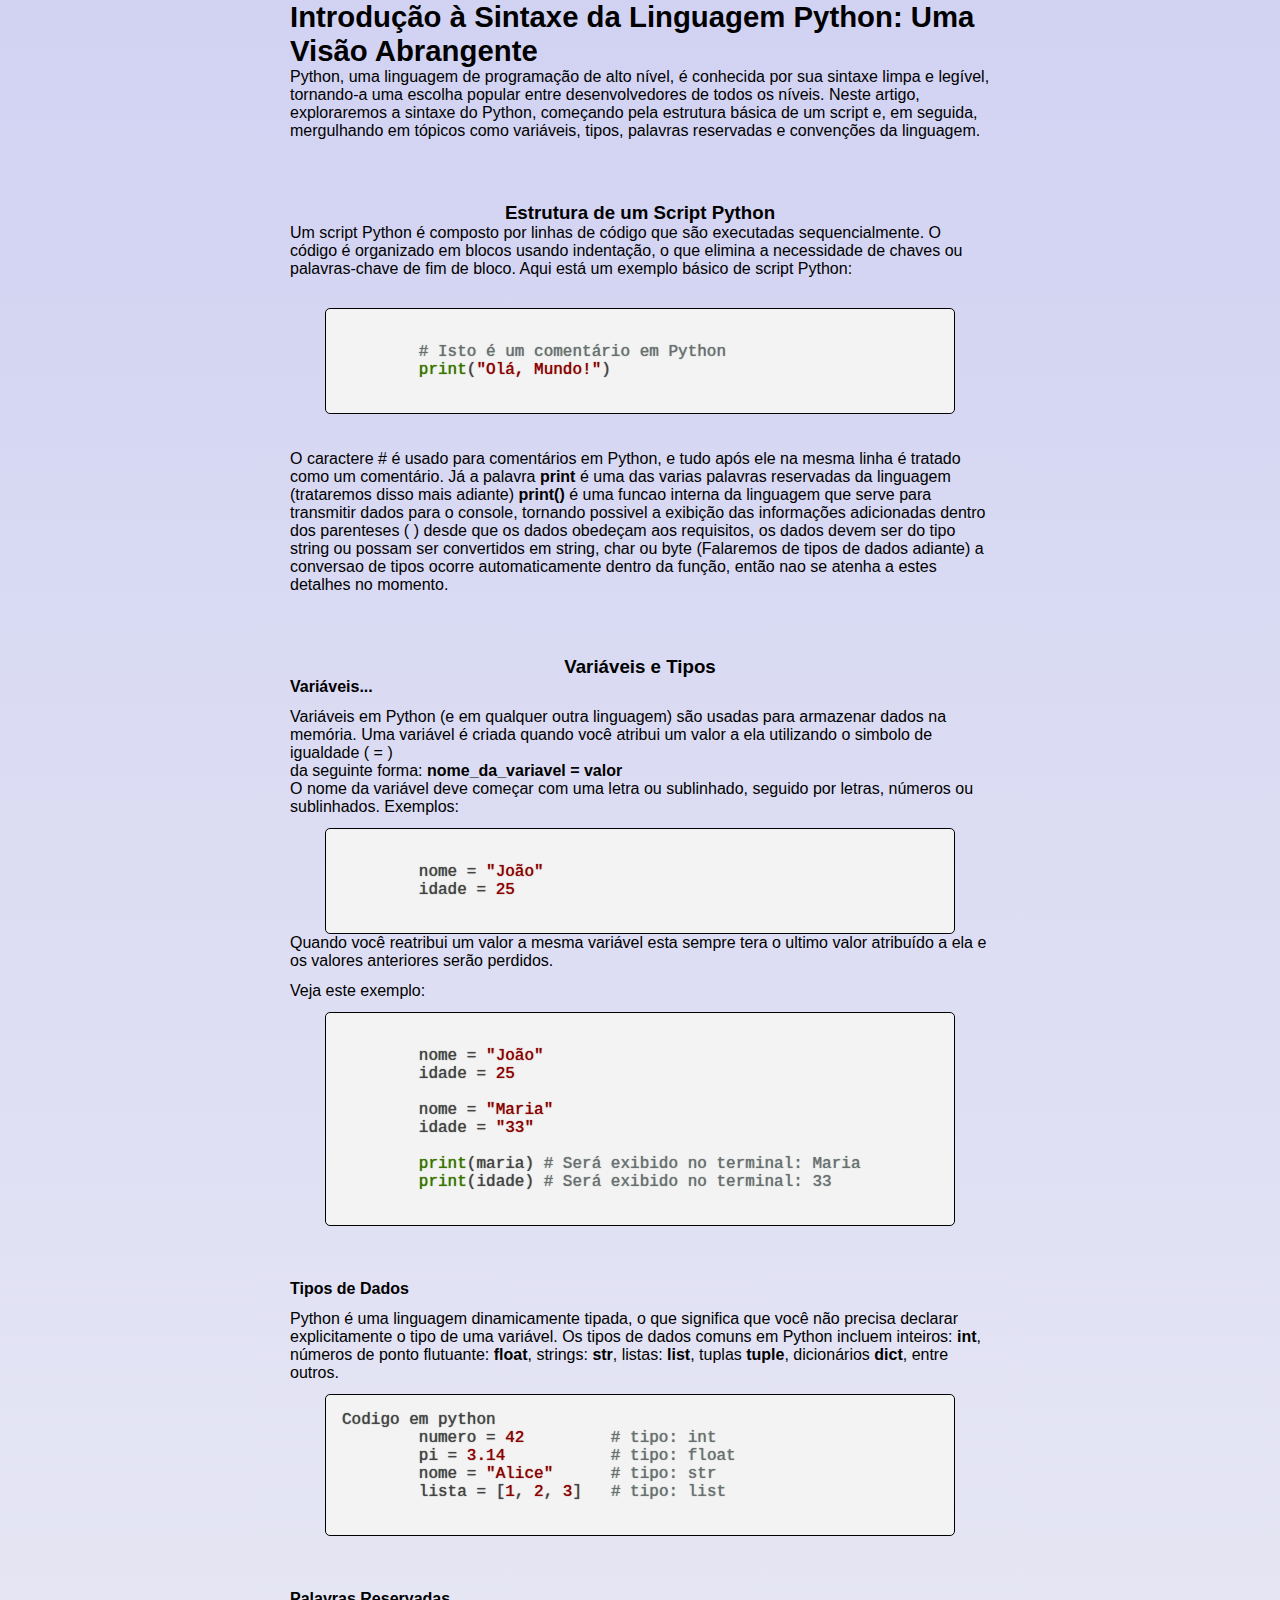
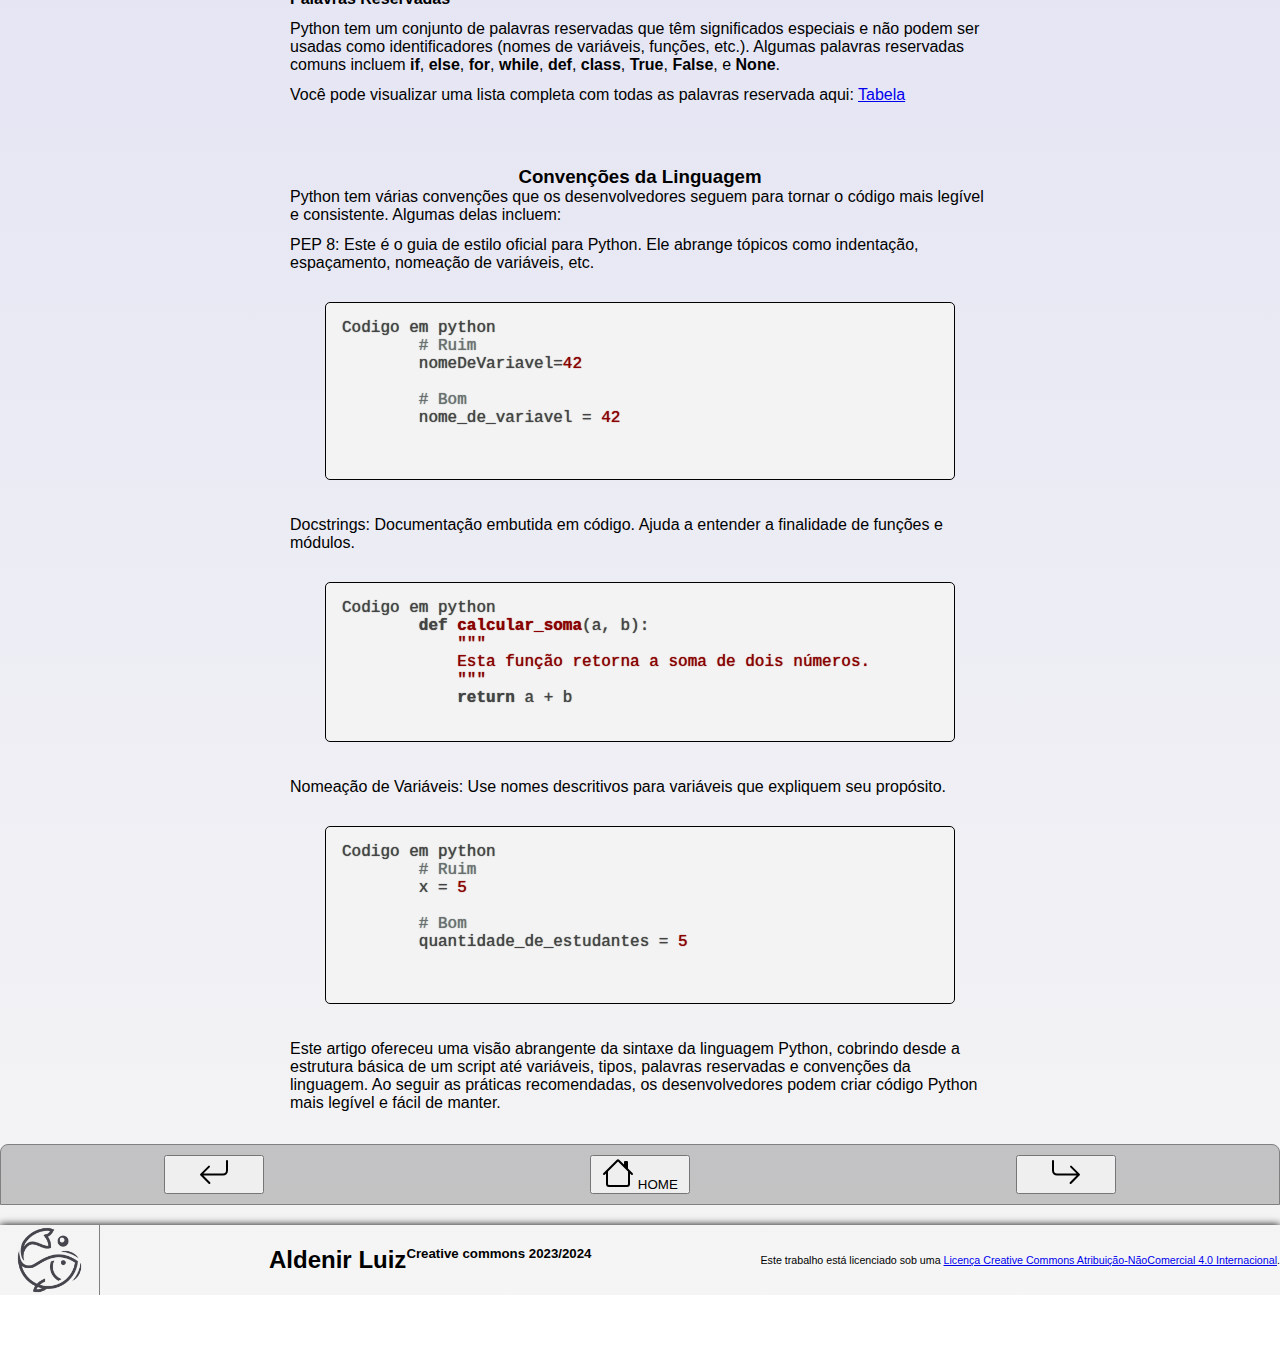
<file: sub/sintaxe.html>
<!DOCTYPE html>
<html lang="en">
<head>
    <meta charset="UTF-8">
    <meta name="viewport" content="width=device-width, initial-scale=1.0">
    <title>Document</title>
    
    <title>Estrutura de Dados - Old School</title>
    <link rel="stylesheet" href="../highlight/styles/default.css">
    <script src="../highlight/highlight.min.js"></script>
    <script src="../highlight/languages/python.min.js"></script>

    <link rel="stylesheet" href="../style.css">
    <link rel="stylesheet" href="../style-buttons.css">
</head>
<body>
    <main>
        <section>
            <article>
                <h1>
                    Introdução à Sintaxe da Linguagem Python: Uma Visão Abrangente
                </h1>
    
                <p>Python, uma linguagem de programação de alto nível, é conhecida por sua sintaxe limpa e legível, tornando-a uma escolha popular entre desenvolvedores de todos os níveis. Neste artigo, exploraremos a sintaxe do Python, começando pela estrutura básica de um script e, em seguida, mergulhando em tópicos como variáveis, tipos, palavras reservadas e convenções da linguagem.</p>
    
                <h3>Estrutura de um Script Python</h3>
                <p>Um script Python é composto por linhas de código que são executadas sequencialmente. O código é organizado em blocos usando indentação, o que elimina a necessidade de chaves ou palavras-chave de fim de bloco. Aqui está um exemplo básico de script Python:</p>
                
                <div class="code-container">
                    
                    
                    <pre>
                        <code class="python">
        # Isto é um comentário em Python
        print("Olá, Mundo!")
                        </code>
                    </pre>
                </div>
    
                <p>O caractere # é usado para comentários em Python, e tudo após ele na mesma linha é tratado como um comentário.
                    Já a palavra <Strong>print</Strong> é uma das varias palavras reservadas da linguagem (trataremos disso mais adiante)
                    <strong>print()</strong> é uma funcao interna da linguagem que serve para transmitir dados para o console, tornando possivel 
                    a exibição das informações adicionadas dentro dos parenteses ( ) desde que os dados obedeçam aos requisitos, os dados devem ser 
                    do tipo string ou possam ser convertidos em string, char ou byte (Falaremos de tipos de dados adiante) a conversao de tipos ocorre 
                    automaticamente dentro da função, então nao se atenha a estes detalhes no momento.
                </p>
    
                <h3>Variáveis e Tipos</h3>
                <p><strong> Variáveis...</strong></p>
                <p>Variáveis em Python (e em qualquer outra linguagem) são usadas para armazenar dados na memória. Uma variável é criada quando você atribui um valor a ela
                    utilizando o simbolo de igualdade ( = ) <br> da seguinte forma: <strong> nome_da_variavel = valor </strong> <br> 
                    O nome da variável deve começar com uma letra ou sublinhado, seguido por letras, números ou sublinhados. Exemplos:</p>
    
                <div class="code-container">
                    <pre><code class="python">
        nome = "João"
        idade = 25
                    </code></pre>
                </div>
    
                <p>
                    Quando você reatribui um valor a mesma variável esta sempre tera o ultimo valor atribuído a ela e os valores anteriores serão perdidos.
                </p>
    
                <p>Veja este exemplo:</p>
    
                <div class="code-container">
                    <pre><code class="python">
        nome = "João"
        idade = 25
    
        nome = "Maria"
        idade = "33"
    
        print(maria) # Será exibido no terminal: Maria
        print(idade) # Será exibido no terminal: 33
                    </code></pre>
                </div>
                
                <br><br><br><p><strong> Tipos de Dados</strong></p>
                <p>Python é uma linguagem dinamicamente tipada, o que significa que você não precisa declarar explicitamente o tipo de uma variável. 
                    Os tipos de dados comuns em Python incluem 
                    inteiros: <strong>int</strong>, 
                    números de ponto flutuante: <strong>float</strong>, 
                    strings: <strong>str</strong>, 
                    listas: <strong>list</strong>, 
                    tuplas <strong>tuple</strong>, 
                    dicionários <strong>dict</strong>, 
                    entre outros.</p>
                <div class="code-container">
                    <pre><code class="python"><div class="targe"><span class="spancode">Codigo em python</span></div>
        numero = 42         # tipo: int
        pi = 3.14           # tipo: float
        nome = "Alice"      # tipo: str
        lista = [1, 2, 3]   # tipo: list
                    </code></pre>
                </div>
    
                <p><br><br><br> <strong>Palavras Reservadas</strong></p>
                <p>Python tem um conjunto de palavras reservadas que têm significados especiais e não podem ser usadas como identificadores (nomes de variáveis, funções, etc.). Algumas palavras reservadas comuns incluem <strong>if</strong>, <strong>else</strong>, <strong>for</strong>, <strong>while</strong>, <strong>def</strong>, <strong>class</strong>, <strong>True</strong>, <strong>False</strong>, e <strong>None</strong>.</p>
                <p>Você pode visualizar uma lista completa com todas as palavras reservada aqui: <a href="table.html">Tabela</a></p>
    
                
                <h3>Convenções da Linguagem</h3>
                <p>Python tem várias convenções que os desenvolvedores seguem para tornar o código mais legível e consistente. Algumas delas incluem:</p>
                <p>PEP 8: Este é o guia de estilo oficial para Python. Ele abrange tópicos como indentação, espaçamento, nomeação de variáveis, etc.</p>
    
                <div class="code-container">
                    <pre>
                        <code class="python"><div class="targe"><span class="spancode">Codigo em python</span></div>
        # Ruim
        nomeDeVariavel=42
    
        # Bom
        nome_de_variavel = 42
    
                        </code>
                    </pre>
                </div>
                <p>Docstrings: Documentação embutida em código. Ajuda a entender a finalidade de funções e módulos.</p>
                <div class="code-container">
                    <pre>
                        <code class="python"><div class="targe"><span class="spancode">Codigo em python</span></div>
        def calcular_soma(a, b):
            """
            Esta função retorna a soma de dois números.
            """
            return a + b
                        </code>
                    </pre>
                </div>
                <p>Nomeação de Variáveis: Use nomes descritivos para variáveis que expliquem seu propósito.</p>
                <div class="code-container">
                    <pre>
                        <code class="python"><div class="targe"><span class="spancode">Codigo em python</span></div>
        # Ruim
        x = 5
        
        # Bom
        quantidade_de_estudantes = 5
                            
                        </code>
                    </pre>
                </div>
                <p>Este artigo ofereceu uma visão abrangente da sintaxe da linguagem Python, cobrindo desde a estrutura básica de um script até variáveis, tipos, palavras reservadas e convenções da linguagem. Ao seguir as práticas recomendadas, os desenvolvedores podem criar código Python mais legível e fácil de manter.</p>
            </article>
            <div class="buttons">
                <div>
                    <button class="button">
                        <svg href="#" xmlns="http://www.w3.org/2000/svg" width="32" height="32" fill="currentColor" class="bi bi-arrow-return-left" viewBox="0 0 16 16">
                            <path fill-rule="evenodd" d="M14.5 1.5a.5.5 0 0 1 .5.5v4.8a2.5 2.5 0 0 1-2.5 2.5H2.707l3.347 3.346a.5.5 0 0 1-.708.708l-4.2-4.2a.5.5 0 0 1 0-.708l4-4a.5.5 0 1 1 .708.708L2.707 8.3H12.5A1.5 1.5 0 0 0 14 6.8V2a.5.5 0 0 1 .5-.5"/>
                        </svg>
                    </button>
                </div>
                <div id="home">
                    <button class="button" onclick="remObject()">
                        <svg xmlns="http://www.w3.org/2000/svg" width="32" height="32" fill="currentColor" class="bi bi-house" viewBox="0 0 16 16">
                            <path d="M8.707 1.5a1 1 0 0 0-1.414 0L.646 8.146a.5.5 0 0 0 .708.708L2 8.207V13.5A1.5 1.5 0 0 0 3.5 15h9a1.5 1.5 0 0 0 1.5-1.5V8.207l.646.647a.5.5 0 0 0 .708-.708L13 5.793V2.5a.5.5 0 0 0-.5-.5h-1a.5.5 0 0 0-.5.5v1.293zM13 7.207V13.5a.5.5 0 0 1-.5.5h-9a.5.5 0 0 1-.5-.5V7.207l5-5z"/>
                        </svg>
                        HOME
                    </button>
                </div>
                <div href="#">
                    <button class="button">
                        <svg xmlns="http://www.w3.org/2000/svg" width="32" height="32" fill="currentColor" class="bi bi-arrow-return-right" viewBox="0 0 16 16">
                            <path fill-rule="evenodd" d="M1.5 1.5A.5.5 0 0 0 1 2v4.8a2.5 2.5 0 0 0 2.5 2.5h9.793l-3.347 3.346a.5.5 0 0 0 .708.708l4.2-4.2a.5.5 0 0 0 0-.708l-4-4a.5.5 0 0 0-.708.708L13.293 8.3H3.5A1.5 1.5 0 0 1 2 6.8V2a.5.5 0 0 0-.5-.5"/>
                        </svg>
                    </button>
                </div>
            </div>
        </section>
    </main>
    <footer>
        <div class="footer-logo">
            <!-- Inclua aqui o seu logo no footer -->
            <img src="img/mainlogo.png" alt="Logo do Site">
        </div>
        <div class="footer-left">
            <h2>Aldenir Luiz</h2>
            <h5>Creative commons 2023/2024</h5>
        </div>
        
        <div class="footer-right">
            <div class="license">
                Este trabalho está licenciado sob uma <a rel="license" href="https://creativecommons.org/licenses/by-nc/4.0/">Licença Creative Commons Atribuição-NãoComercial 4.0 Internacional</a>.
            </div>
            
        </div>
    </footer>
    
</body>

<script src="../script.js"></script>
<script>
    document.addEventListener('DOMContentLoaded', (event) => {
    document.querySelectorAll('pre code').forEach((el) => {
      hljs.highlightElement(el);
        });
    });</script>
</html>
</file>
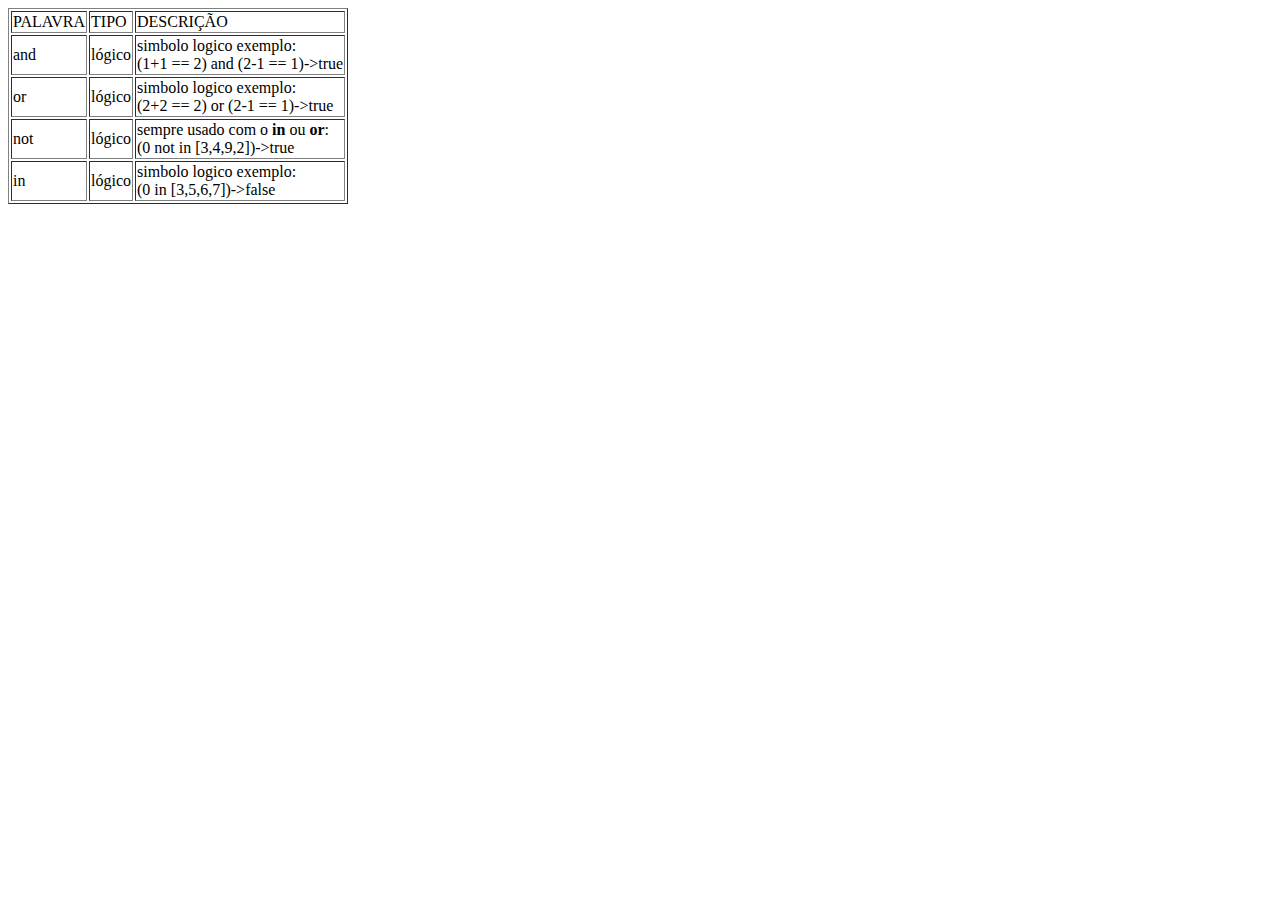
<file: sub/table.html>
<!DOCTYPE html>
<html lang="en">
<head>
    <meta charset="UTF-8">
    <meta name="viewport" content="width=device-width, initial-scale=1.0">
    <title>Document</title>
</head>
<body>
    <table border="1">
        <tr class="table-line table-line-cabecalho">
            <td class="table-cell table-cabecalho">PALAVRA</td>
            <td class="table-cell table-cabecalho">TIPO</td>
            <td class="table-cell table-cabecalho" id="table-descript">DESCRIÇÃO</td>
        </tr>
        <tr class="table-line">
            <td class="table-cell table-content">and</td>
            <td class="table-cell table-content">lógico</td>
            <td class="table-cell table-content">simbolo logico exemplo:<br>(1+1 == 2) and (2-1 == 1)->true</td>
        </tr>
        <tr class="table-line">
            <td class="table-cell table-content">or</td>
            <td class="table-cell table-content">lógico</td>
            <td class="table-cell table-content">simbolo logico exemplo: <br>(2+2 == 2) or (2-1 == 1)->true</td>
        </tr>
        <tr class="table-line">
            <td class="table-cell table-content">not</td>
            <td class="table-cell table-content">lógico</td>
            <td class="table-cell table-content">sempre usado com o <strong>in</strong> ou  <strong>or</strong>: <br>(0 not in [3,4,9,2])->true</td>
        </tr>
        <tr class="table-line">
            <td class="table-cell table-content">in</td>
            <td class="table-cell table-content">lógico</td>
            <td class="table-cell table-content">simbolo logico exemplo: <br>(0 in [3,5,6,7])->false</td>
        </tr>
    </table>
</body>
</html>
</file>
<file: highlight/styles/default.css>
pre code.hljs {
  display: block;
  overflow-x: auto;
  padding: 1em
}
code.hljs {
  padding: 3px 5px
}
/*!
  Theme: Default
  Description: Original highlight.js style
  Author: (c) Ivan Sagalaev <maniac@softwaremaniacs.org>
  Maintainer: @highlightjs/core-team
  Website: https://highlightjs.org/
  License: see project LICENSE
  Touched: 2021
*/
/*
This is left on purpose making default.css the single file that can be lifted
as-is from the repository directly without the need for a build step

Typically this "required" baseline CSS is added by `makestuff.js` during build.
*/
pre code.hljs {
  display: block;
  overflow-x: auto;
  padding: 1em
}
code.hljs {
  padding: 3px 5px
}
/* end baseline CSS */
.hljs {
  background: #F3F3F3;
  color: #444
}
/* Base color: saturation 0; */
.hljs-subst {
  /* default */
  
}
/* purposely ignored */
.hljs-formula,
.hljs-attr,
.hljs-property,
.hljs-params {
  
}
.hljs-comment {
  color: #697070
}
.hljs-tag,
.hljs-punctuation {
  color: #444a
}
.hljs-tag .hljs-name,
.hljs-tag .hljs-attr {
  color: #444
}
.hljs-keyword,
.hljs-attribute,
.hljs-selector-tag,
.hljs-meta .hljs-keyword,
.hljs-doctag,
.hljs-name {
  font-weight: bold
}
/* User color: hue: 0 */
.hljs-type,
.hljs-string,
.hljs-number,
.hljs-selector-id,
.hljs-selector-class,
.hljs-quote,
.hljs-template-tag,
.hljs-deletion {
  color: #880000
}
.hljs-title,
.hljs-section {
  color: #880000;
  font-weight: bold
}
.hljs-regexp,
.hljs-symbol,
.hljs-variable,
.hljs-template-variable,
.hljs-link,
.hljs-selector-attr,
.hljs-operator,
.hljs-selector-pseudo {
  color: #ab5656
}
/* Language color: hue: 90; */
.hljs-literal {
  color: #695
}
.hljs-built_in,
.hljs-bullet,
.hljs-code,
.hljs-addition {
  color: #397300
}
/* Meta color: hue: 200 */
.hljs-meta {
  color: #1f7199
}
.hljs-meta .hljs-string {
  color: #38a
}
/* Misc effects */
.hljs-emphasis {
  font-style: italic
}
.hljs-strong {
  font-weight: bold
}
</file>
<file: style.css>
*, ::after, ::before{
    padding: 0;
    margin: 0;
    box-sizing: border-box;
}
html{
    font-size: 1rem;
}

body{
    margin: 0px;
    padding: 0px;
    font-family: 'Gill Sans', 'Gill Sans MT', Georgia, 'Trebuchet MS', sans-serif;
    align-items: center;
    justify-content: center;
    background-image: linear-gradient(to bottom, rgba(28, 31, 192, 0.2), whitesmoke);
}

main{
    display: flex;
    flex-direction: row;
}

main section{
}


aside{
    display: flex;
    flex-direction: column;
    width: 20%;
    height: 100%;
}

header{
    width: 100%;
    height: 70px;
    display: flex;
    flex-direction: row;
    padding: 0;
    margin: 0;
    align-items: center;
    justify-content: space-between;
}

header div{
    display: flex;
    margin: 4px;
    align-items: flex-end;
    justify-content: space-between;
}

header .menu-nav{
    display: flex;
    align-items: end;
    justify-content: flex-end;
}

header .menu-nav a{
    padding: 0px;
    margin: 4px;
    color: black;
    text-decoration: none;
    font-size: 16pt;
}

header menu nav{
    margin-right: 12px;
}

header .menu-nav a:not(:last-child){
    margin-right: 24px;
}


footer {
    display: flex;
    flex-direction: row;
    width: 100%;
    height: 70px;
    padding: 0;
    margin: 0;
    margin-top: 20px;
    align-items: center;
    justify-content: space-between; 
    box-shadow: 0 0 8px;
    
}


section{
    display: flex;
    flex-direction: column;
    width: 100%;
    align-items: center;
    justify-content: center;
    transition: all .4s;
    margin: 0 auto;
}

section article{
    display: flex;
    flex-direction: column;
    align-items: center;
    justify-content: center;
    max-width: 700px;
}

section article h1{
    align-self: center;
    font-size: 22pt;
}

section article p{
    text-align: left;
    padding-bottom: 12px;
    align-self: start;
    text-shadow: none;
}

section * h3{
    text-align: left;
    margin-top: 50px;
}

.main-blocks-descript{
    display: flex;
    flex-direction: row;
    width: 100%;
    align-items: center;
    justify-content: left;
    margin: 0;
    box-shadow: 0 0 4px;
    background-image: url(sub/img/background-img.jpg);
    background-attachment: fixed;
    background-size: cover;
    color:rgba(248, 123, 51, 0.8);
}

.main-blocks-descript h3{
    position: fixed;
    top: 0;
    right: 10px;
    top: 30px;
}


.galery{
    display: flex;
    flex-wrap: wrap;
    width: 100%;
    height: 100%;
    align-items: center;
    justify-content: center;
    background-image: linear-gradient(to top, rgba(255, 184, 91, 0.2), rgba(28, 31, 192, 0.2));
}

.galery a {
    text-decoration: none;
    color: inherit;
}

.nav-logo{
    display: flex;
    width: 100%;
    height: 100%;
    max-height: 200px;
    border-bottom: 1px solid gray;
    align-items: center;
    justify-content: center;
}

#img-prof{
    max-width: 70%;
    border-radius: 50%;
    box-shadow: 0 0 16px;
}

.container-iframe{
    display: block;
    width: 100%;
}


.main-blocks{
    display: flex;
    flex-direction: column;
    margin: 8px;
    padding: 0;
    width: 300px;
    height: 300px;
    border-radius: 8px;
    box-shadow: 0 0 8px ;
    cursor: pointer;
    background-image: url(sub/img/background-img.jpg);
    background-attachment: fixed;
    background-size: cover;
}

.main-blocks span{
    display: none;
    position: absolute;
    opacity: 0;
    background: #006600 ;
    color: #fff;
    padding: 5px;
    border-radius: 4px;
    white-space: nowrap;
    transition: opacity 0.3s, visibility 0.3s;
    text-align: center;
    text-wrap: wrap;
}

.main-blocks span:not(.tag-down span)::before{
    content: "";
    position: absolute;
    display:block;
    width: 50px;
    height: 50px;
    background: #006600 ;
    transform: rotate(45deg);
    bottom: -20px;
    left: 50px;
    border-radius: 4px;
    z-index: -1;
}

.main-blocks:hover span{
    padding: 10px;
    margin-top: -140px;
    display: flex;
    max-width: 280px;
    visibility: visible;
    opacity: 1;
}

.tag-down span{
    background: transparent;
    color: rgba(0, 50, 0, .8);
}


.main-blocks:hover {
    box-shadow: 0 0 16px;
    background: rgba(0, 255,0, .2);
}

.tag-down{
    position: relative;
}

.tag-down span{
    bottom: 0;
}
.main-blocks .card-title{
    padding: 0;
    margin: 0;
    display: flex;
    flex-direction: row;
    align-items: center;
    justify-content: center;
    text-align: center;
    border-radius: 8px 9px 0 0;
    border-bottom: 1px solid gray;
    color: rgba(248, 248, 51, 0.8);
    background-color: gray;
}

.main-blocks .descript h4{
    margin: 6px;
    text-align: start;
}
.main-blocks .descript{
    display: flex;
    flex-direction: column;
    text-align: end;
    padding: 8px;
    margin: 8px;
    max-width: 100%;
    max-height: 100%;
    color: white;
}

.main-blocks .descript p{
    color: black;
    padding-bottom: 18px;
    text-shadow: 0 0 20px;
}

.buttons{
    margin: 0;
    padding: 0;
    margin-top: 20px;
    bottom: 0px;
    background: rgba(0, 0, 0, .2);
    border-radius: 8px 8px 0 0;
    display: flex;
    justify-content: space-around;
    align-items: center;
    border: 1px solid gray;
    width: 100%;
}

.buttons div{
    padding: 10px;
    align-items: center;
    text-align: center;
    justify-content: center;
    align-items: center;
}


.buttons div a{
    font-size: 20pt;
    text-decoration: none;
    color: inherit;
}

.buttons #home{
    display: flex;
    flex-direction: column;
}

.button{
    width: 100px;
}

#container-iframe{
    max-width: 100%;
}

.footer-logo {
    /* Adicionei uma classe para o logo no footer, você pode personalizar conforme necessário */
    display: flex;
    align-items: center;
    justify-content: center;
    width: 100px; /* Ajuste o tamanho conforme necessário */
    height: 100%; /* Certifique-se de que ocupa toda a altura do footer */
    border-right: 1px solid gray; /* Linha de separação entre as seções do footer */
}

.footer-logo img {
    /* Estilos para a imagem do logo, ajuste conforme necessário */
    width: 70%;
    height: auto;
}

.footer-left{
    display: flex;
    max-width: 100%;
    margin: 2px;
    padding: 2px;
}
.footer-right{
    font-size: 8pt;
    text-align: right;
}


.footer-nav a {
    padding: 0px;
    margin: 0 12px; 
    color: black;
    text-decoration: none;
    font-size: 14pt; 
}


.in-article-container{
    margin-bottom: 14px;
}

.img-left-middle{
    float: left;
    margin-right: 20px;
}

.img-right-middle{
    float: right;
    margin-left: 20px;
}


.in-article-img{
    width: 200px;
}


.in-article-container-text{
    width: auto;
    justify-content: center;
    align-items: center;
}

.container-img-large{
    width: 100%;
    align-items: center;
    justify-content: center;
}

.in-article-img-large{
    margin: 12px;
    width: 100%;
}

.text-in-article-right{
    text-align: right;
}

.code-container{
    display:block;
    width: 90%;
    max-width: 100%;
}

.python {
    display: block;
    font-family: monospace;
    white-space: pre;
    margin: 0;
    padding: 0;
    border: 1px solid black;
    border-radius: 5px;
    text-align: left;
    text-shadow: 0 0 1px;
}

.code-container pre{
    margin: 0;
    padding: 0;
}

.code-container .targe{
    text-align: end;
    margin: 0;
    padding: 0;
    width: 100%;
    height: 40px;
    background-color: black;
}


#openMenu, #closeMenu{
    border: none;
    background: none;
    font-size: 12pt;
    font-weight: bold;
    padding: 5px;
    cursor: pointer;
    display: none;
}


@media only screen and (max-width: 920px){

    html{
        font-size: .8em;
    }

    .galery{
        width: 100%;
        height: 100%;
    }

    .main-header{
        display: flex;
        flex: 1;
        order: 1;
    }

    section{
        display: block;
    }

    section article{
        display: flex;
        flex: 1;
        margin: 8px;
        align-items: center;
        justify-content: center;
        font-size: .8em;
        text-indent: 0.1vmax;
        text-overflow: clip;
        text-align: center;
    }

    section article p{
        text-align: justify;
    }


    section .main-blocks-descript{
        display: flex;
        flex-direction: column;
        text-align: center;
        margin-bottom: 30px;
    }

    header menu nav{
        width: 100%;
    }

    main{
        display: flex;
        flex-direction: column;
        max-width: 100%;
    }

    aside{
        display: flex;
        order: 2;
        flex: 1;
        flex-direction: row;
        position: relative;

        border-left: 0;
        border: solid gray 1px;
        
        width: 100%;
        height: 200px;

        align-items: center;
        justify-content: center;
    }

    .code-container{
        width: 100%;
        font-size: .6em;
    }

    .nav-logo{
        display: none;
    }

    .social_media{
        display: flex;
        flex-direction: row;
        flex-wrap: wrap;
        width: 100%;
        align-items: center;
        justify-content: center;
    }
    .in-block{
        display: flex;
        flex-direction: row;
        max-width: 140px;
        padding: 0;
        margin: 0;
        align-items: center;
        justify-content: center;
    }

    .in-block a{
        display: flex;
        align-items: center;
        justify-content: center;
        
    }

    #openMenu{
        display: flex;
    }

    .menu-nav{
        position: absolute;
        display: flex;
        min-width: 200px;
        width: 100%;
        margin: 0;
        padding: 0;
    }

    .resp-button{
        display: flex;
        justify-content: end;
    }

    #openMenu {
        font-size: 32pt;
    }

    .resp-button{
        display: flex;
        align-items: center;
        width: 100%;
        
    }

    #closeMenu{
        display: flex;
        opacity: 1;
        font-size: 32pt;
        padding: 4px;
        margin-top: 4px;
    }

    nav {
        flex-direction: column;
        align-items: center;
        justify-content: center;
        margin: 0;
        display: none;
        opacity: 0;
        transition: 0.3s;
    }
}
</file>
<file: style-buttons.css>
.social_media {
    display: flex;
    flex-direction: column;
    align-items: center;
    justify-content: center;
}

.social_media a {
    color: gray;
    text-decoration: none;
}

.in-block{
    width: 90%;
    margin: 4px;
    border-radius: 18px;
    align-items: center;
    justify-content: center;
}

.in-block:hover{
    transform: scale(1.1);
    transition: transform .2s ease-in-out;
}

.social_media svg {
    width: 36pt;
    margin-left: 8px;
    height: 50px;
    filter: drop-shadow(0 5px 10px rgba(0, 0, 0, .4));
}

.social_media .name{
    margin-left: 12px;
    font-size: 20px;
    font-weight: bold;
    text-decoration: none;
    font-family: inherit;
    text-decoration-line: none;
}

.social_media a.linkedin svg{
    color: darkblue;
    opacity: .8;
}
.social_media a.github svg{
    color: black;
    opacity: .8;
}
.social_media a.youtube svg{
    color: red;
    opacity: .8;
}
.social_media a.facebook svg{
    color: blue;
    opacity: .8;
}
.social_media a.instagram svg{
    color: blueviolet;
    opacity: .8;
}


@media screen and (max-width: 925px){
    .social_media a svg{
        width: 22pt;
    }
    
    .social_media{
        display: flex;
        flex-direction: row;
        flex-wrap: wrap;
        width: 100%;
        align-items: center;
        justify-content: center;
    }

    .social_media a{
        max-width: 150px;
        max-height: 35px;
    }

    .social_media a span{
        font-size: 8pt;
    }

    .social_media a:not(:last-child){
        margin-right: 50px;
    }
}
</file>
